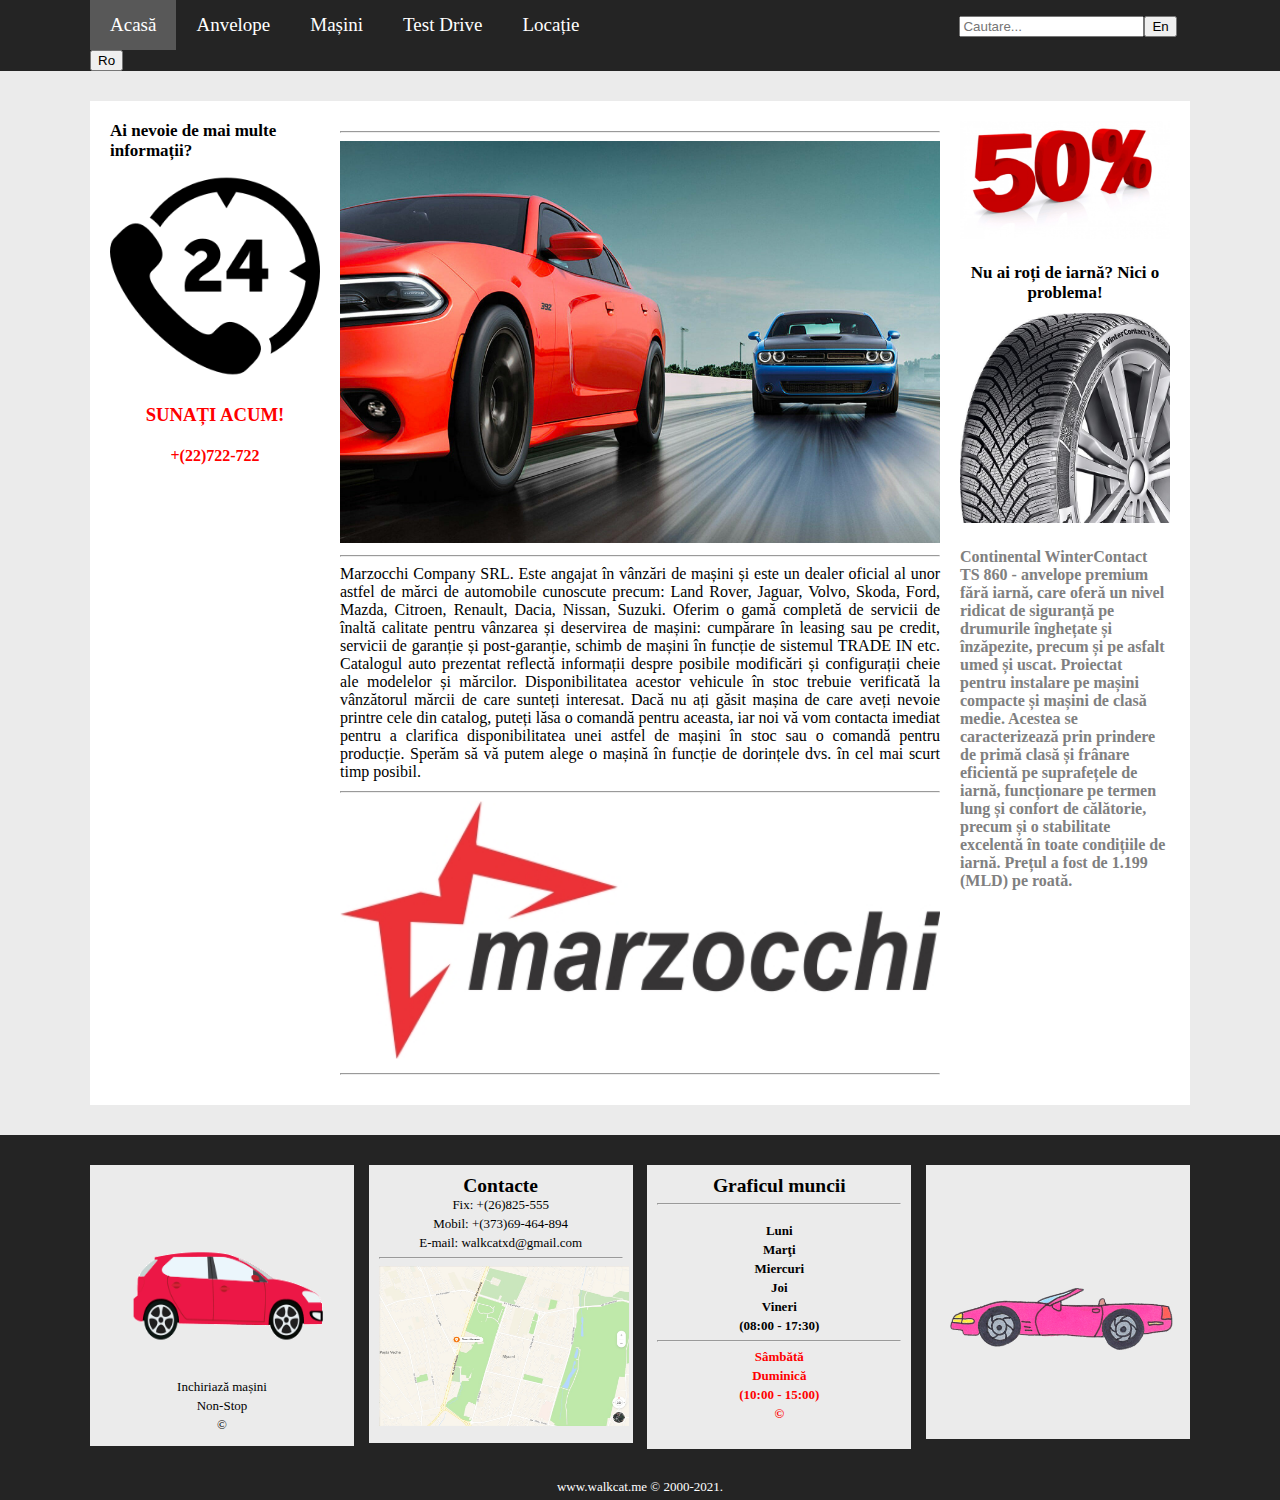
<file: index.html>
<!DOCTYPE html>
<html>
<head>
	<meta charset="utf-8">
	<title>WalkCat Car Company</title>
	<link rel="stylesheet" href="assets/css/styles.css">

</head>
<body>
	<div id="header">
		<div id="menu">
			<ul>
				<li><font face="arial narrow" color="black" ><a href="index.html" class="active">Acasă</a></li></font>
				<li><font face="arial narrow" color="black" ><a href="wheels.html">Anvelope</a></li></font>
				<li><font face="arial narrow" color="black" ><a href="cars.html">Mașini</a></li></font>
				<li><font face="arial narrow" color="black" ><a href="testdrive.html">Test Drive</a></li></font>
				<li><font face="arial narrow" color="black" ><a href="location.html">Locație</a></li></font>
				<li><font face="arial narrow" color="black" ><a href=""></a></li></font>
				<li><font face="arial narrow" color="black" ><a href=""></a></li></font>
				<li><font face="arial narrow" color="black" ><a href=""></a></li></font>
				<li><font face="arial narrow" color="black" ><a href=""></a></li></font>
				<li><font face="arial narrow" color="black" ><a href=""></a></li></font>
				<li><font face="arial narrow" color="black" ><a href=""></a></li></font>
				<li><font face="arial narrow" color="black" ><a href=""></a></li></font>
				<li><font face="arial narrow" color="black" ><a href=""></a></li></font>
				<li><font face="arial narrow" color="black" ><a href=""></a></li></font>
				<input type="text" placeholder="Cautare...">
				<button> En </button>
				<button> Ro </button>
			</ul>
		</div>
		
	</div>
	<div id="wrapper">

		<div id="right" class="sidebar">
			<div>
				<h2></h2>
				<ul>
					<li>
						<img src="assets/img/general/reducere.png">

					</li>
				</ul>
			</div>
			<div>
				
			</div>
			<div>
				
			</div>
			<div>
				<h2 align="center"><font face="arial narrow" color="black" >Nu ai roți de iarnă? Nici o problema!</h2></font>
				<p>
					<img src="assets/img/general/continental.jpg">
				</p>
				<p>
					<h4><font face="arial narrow" color="grey" >Continental WinterContact TS 860 - anvelope premium fără iarnă, care oferă un nivel ridicat de siguranță pe drumurile înghețate și înzăpezite, precum și pe asfalt umed și uscat. Proiectat pentru instalare pe mașini compacte și mașini de clasă medie.

Acestea se caracterizează prin prindere de primă clasă și frânare eficientă pe suprafețele de iarnă, funcționare pe termen lung și confort de călătorie, precum și o stabilitate excelentă în toate condițiile de iarnă. Prețul a fost de 1.199 (MLD) pe roată.</font></h4>
				</p>
			</div>
			<div>
				
			</div>
			
		</div>
		<div id="left" class="sidebar">
			<div>
				<h2><font face="arial narrow" color="black" >Ai nevoie de mai multe informații?</h2>
				<p>
					
				<p>
					
					<img src="assets/img/general/redline.png">
					<h3></h3>
					<p><h3 align="center"><font color="red">
						SUNAȚI ACUM!</p></h3><p><h4 align="center"> +(22)722-722</p></h4>	</p>
					</font>
				</p>
				<p>
					
				</p>
				<p>
					
				</p>
				<p>
					
				</p>
				<p>
					
				</p>
				<p>
					
				</p>
				<p>
					
				</p>
				<p>
					
				</p>
			</div>
			
		</div>
		<div id="content">
			
			
				
			<p><hr><img src="assets/img/general/content2.jpg">
				
<hr>Marzocchi Company SRL. Este angajat în vânzări de mașini și este un dealer oficial al unor astfel de mărci de automobile cunoscute precum: Land Rover, Jaguar, Volvo, Skoda, Ford, Mazda, Citroen, Renault, Dacia, Nissan, Suzuki.

Oferim o gamă completă de servicii de înaltă calitate pentru vânzarea și deservirea de mașini: cumpărare în leasing sau pe credit, servicii de garanție și post-garanție, schimb de mașini în funcție de sistemul TRADE IN etc.

Catalogul auto prezentat reflectă informații despre posibile modificări și configurații cheie ale modelelor și mărcilor. Disponibilitatea acestor vehicule în stoc trebuie verificată la vânzătorul mărcii de care sunteți interesat.

Dacă nu ați găsit mașina de care aveți nevoie printre cele din catalog, puteți lăsa o comandă pentru aceasta, iar noi vă vom contacta imediat pentru a clarifica disponibilitatea unei astfel de mașini în stoc sau o comandă pentru producție. Sperăm să vă putem alege o mașină în funcție de dorințele dvs. în cel mai scurt timp posibil.
			</p>
			<p>
				<hr><img src="assets/img/general/marzocchi3.jpg"></p><hr>
			<p>
				
			</p>
			<p> 
			<p>
				
			
			
			
			<p>
				
			</p>
			
			<p>
				
			</p>
			<p>
				
			</p>
			<p>
				
			</p>
			
		</div>
		<div class="clearfix"></div>
	</div>
	
	<div id="footer">
		<div id="footer-center">
			<div id="footer-menu">
				<div>
					<div>
						<img src="assets/img/general/gif5.gif"  width="250px" height="200px"><p>
						Inchiriază mașini</p><p>Non-Stop</p><p>&copy;</p>
					</div>
				</div>
				<div>
					<div>
						<h2>Contacte</h2>
						<p>
							Fix: +(26)825-555
						</p>
						<p>
							Mobil: +(373)69-464-894
						</p>
						<p>
							</p>
							<p>
							</p>
							<p>
							</p>
							<p>
							</p>
							<p>E-mail: walkcatxd@gmail.com
							</p>
						<hr>

						<p> <img src="assets/img/general/locatie.png"  width="250px" height="160px"> 
						</p>
					</div>
				</div>
				<div>
					<div>
						<h2><font face="arial narrow" color="black" >Graficul muncii</h2>
						<hr>
						<p>
							<h4>Luni
						</p>
						<p>
							Marţi
						</p>
						<p>
							Miercuri
						</p>
						<p>
							Joi
						</p>
						<p>
							Vineri
						</p>
						<p>
							(08:00 - 17:30)
						</p></font>
					
						<hr>
						<p><font face="arial narrow" color="red" >
							Sâmbătă
						</p>
						<p> Duminică</p>
						<p>
							(10:00 - 15:00)<p>&copy;</p>
						</p></font>
					</h4>
						
					</div>
				</div>
				<div class="last">
					<div>
						<img src="assets/img/general/gif4.gif"  width="250px" height="250px">
					</div>
				</div>
			</div>
		</div>
		<div class="clearfix"></div>
		<div id="copyright">
			www.walkcat.me &copy; 2000-2021.
		</div>
	</div>
</body>
</html>
</file>
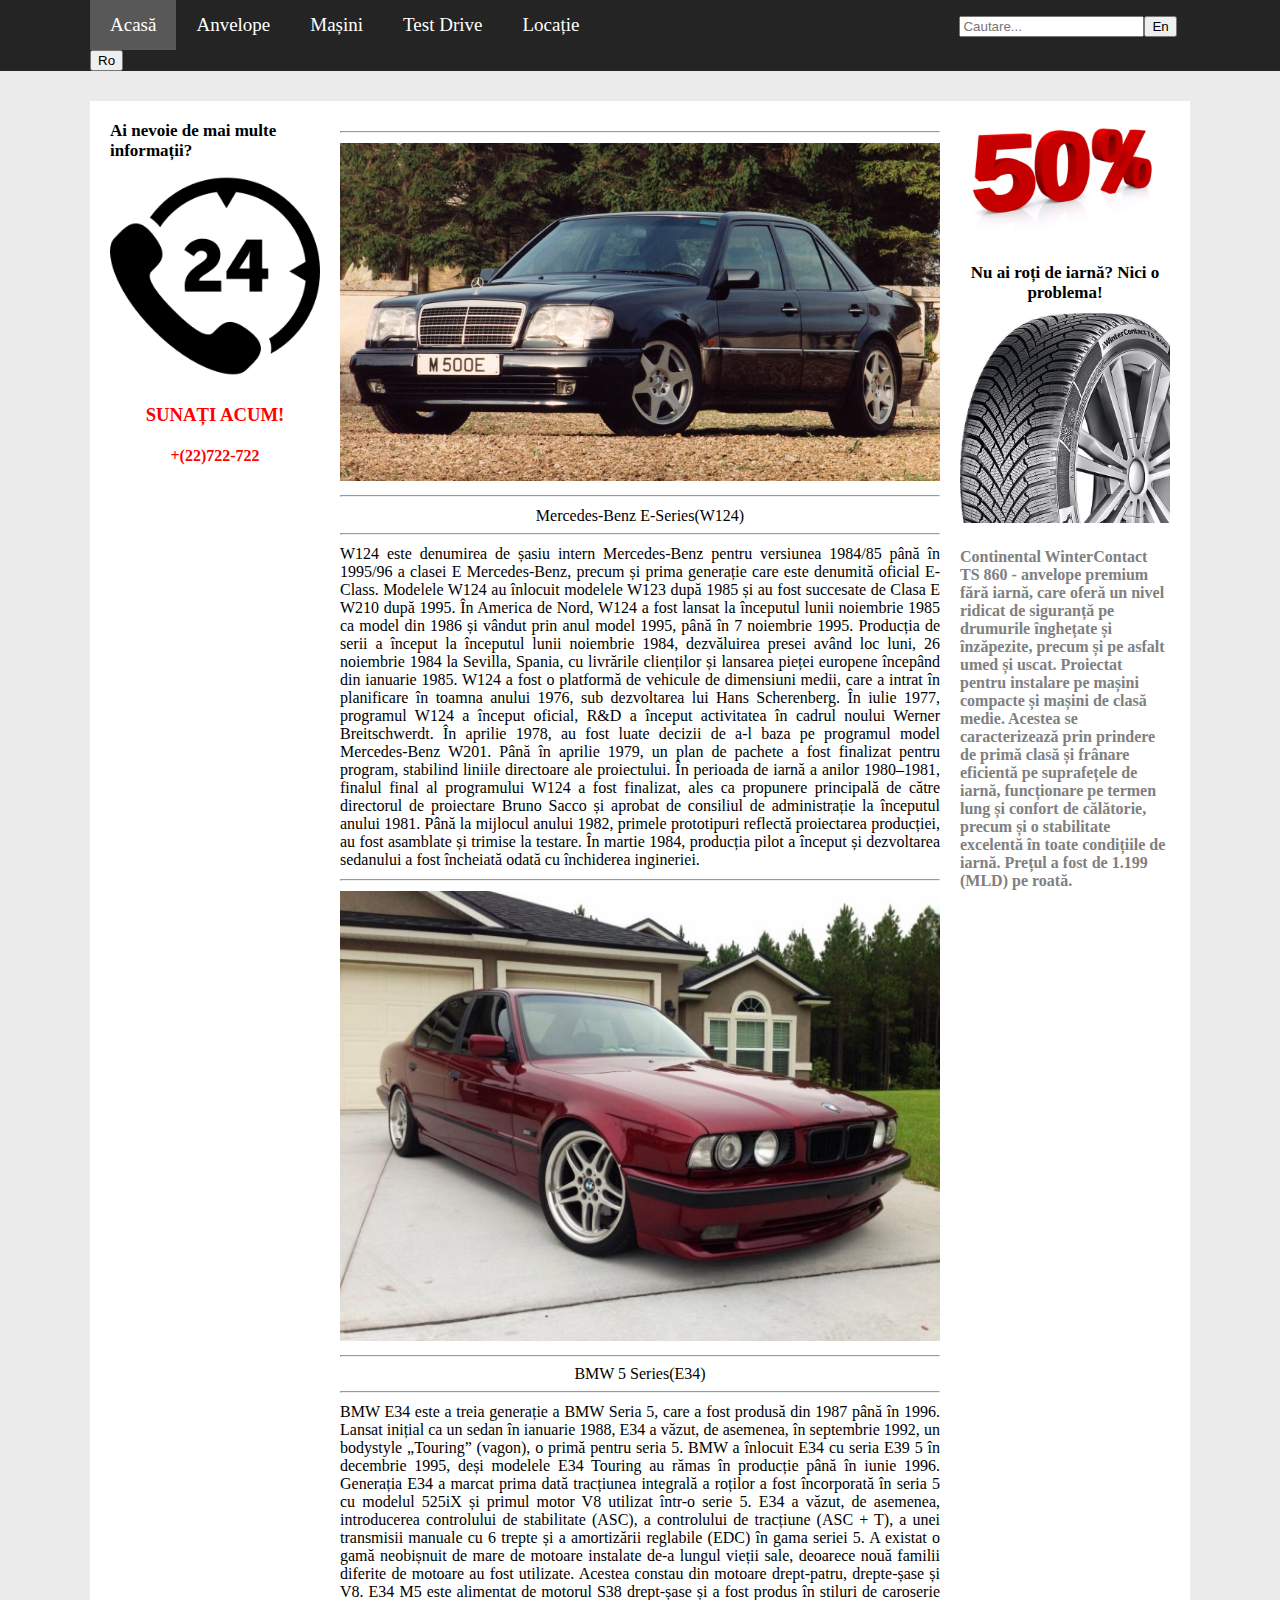
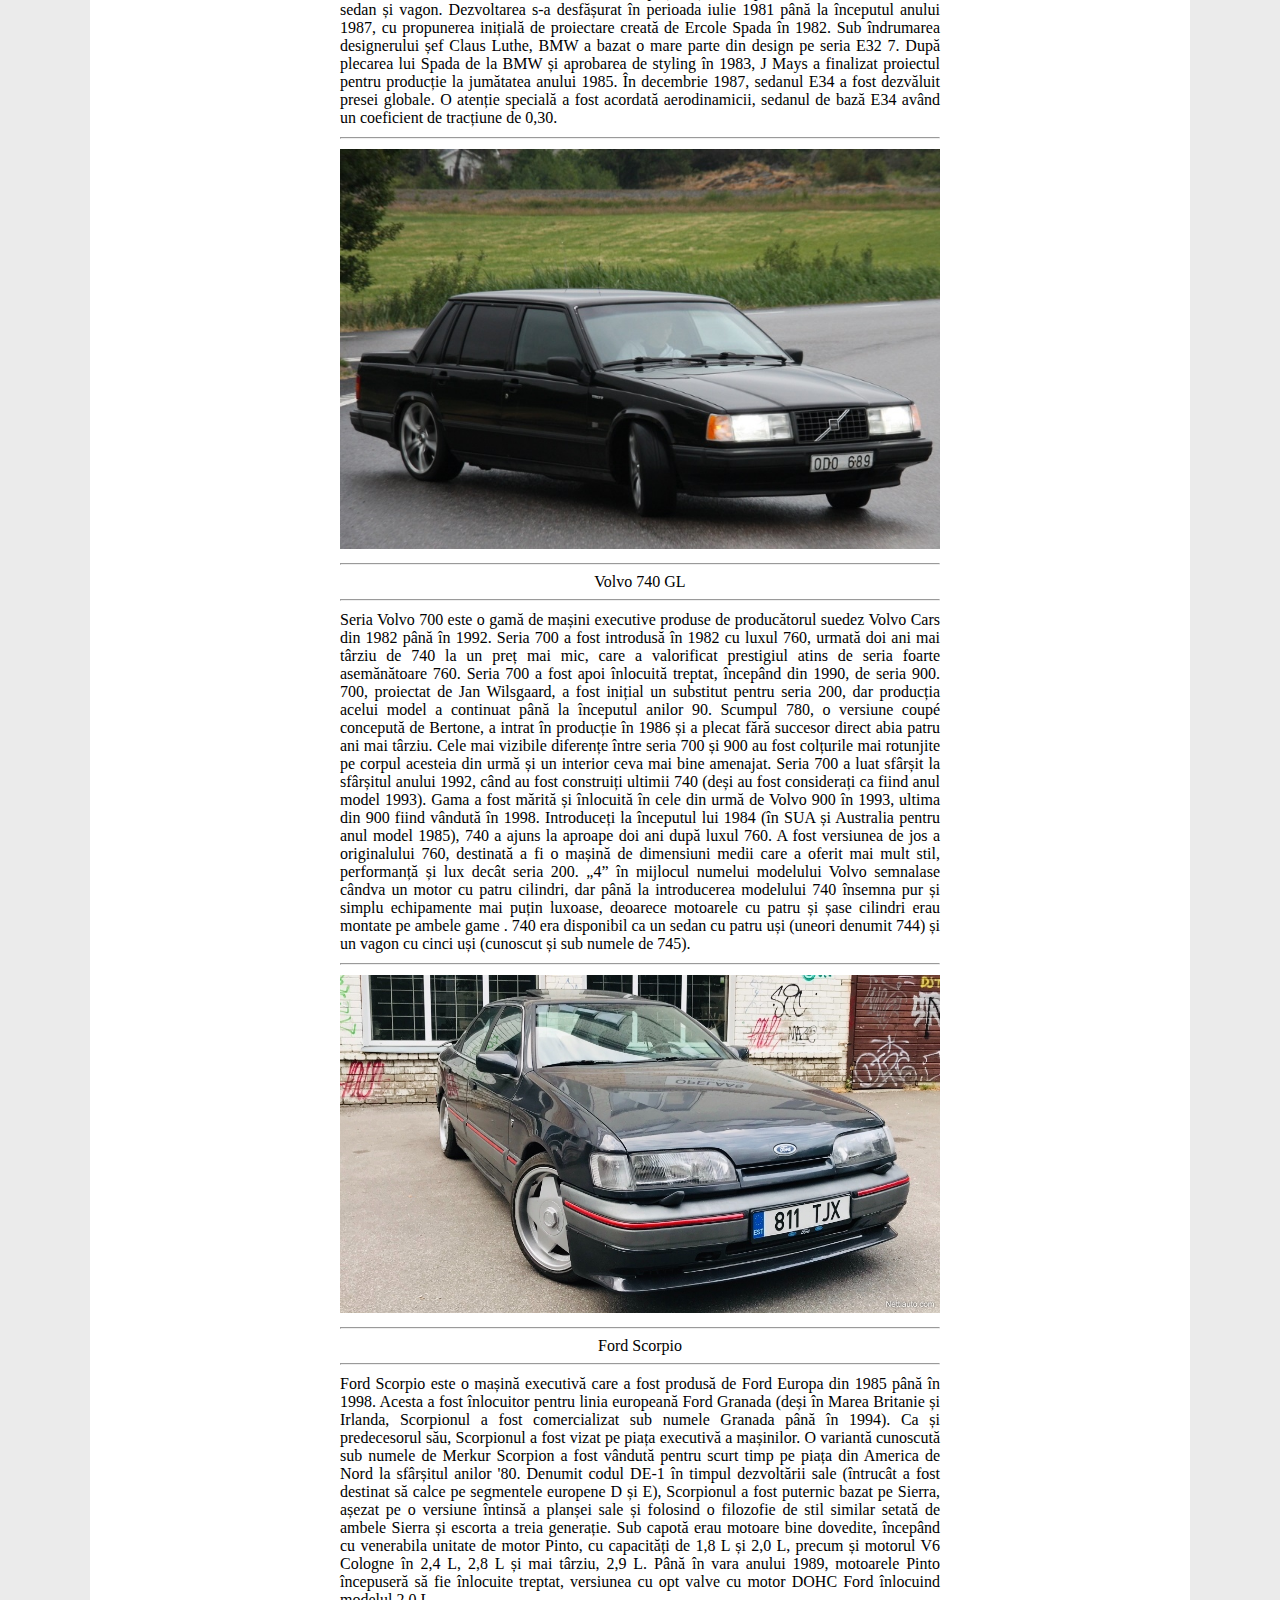
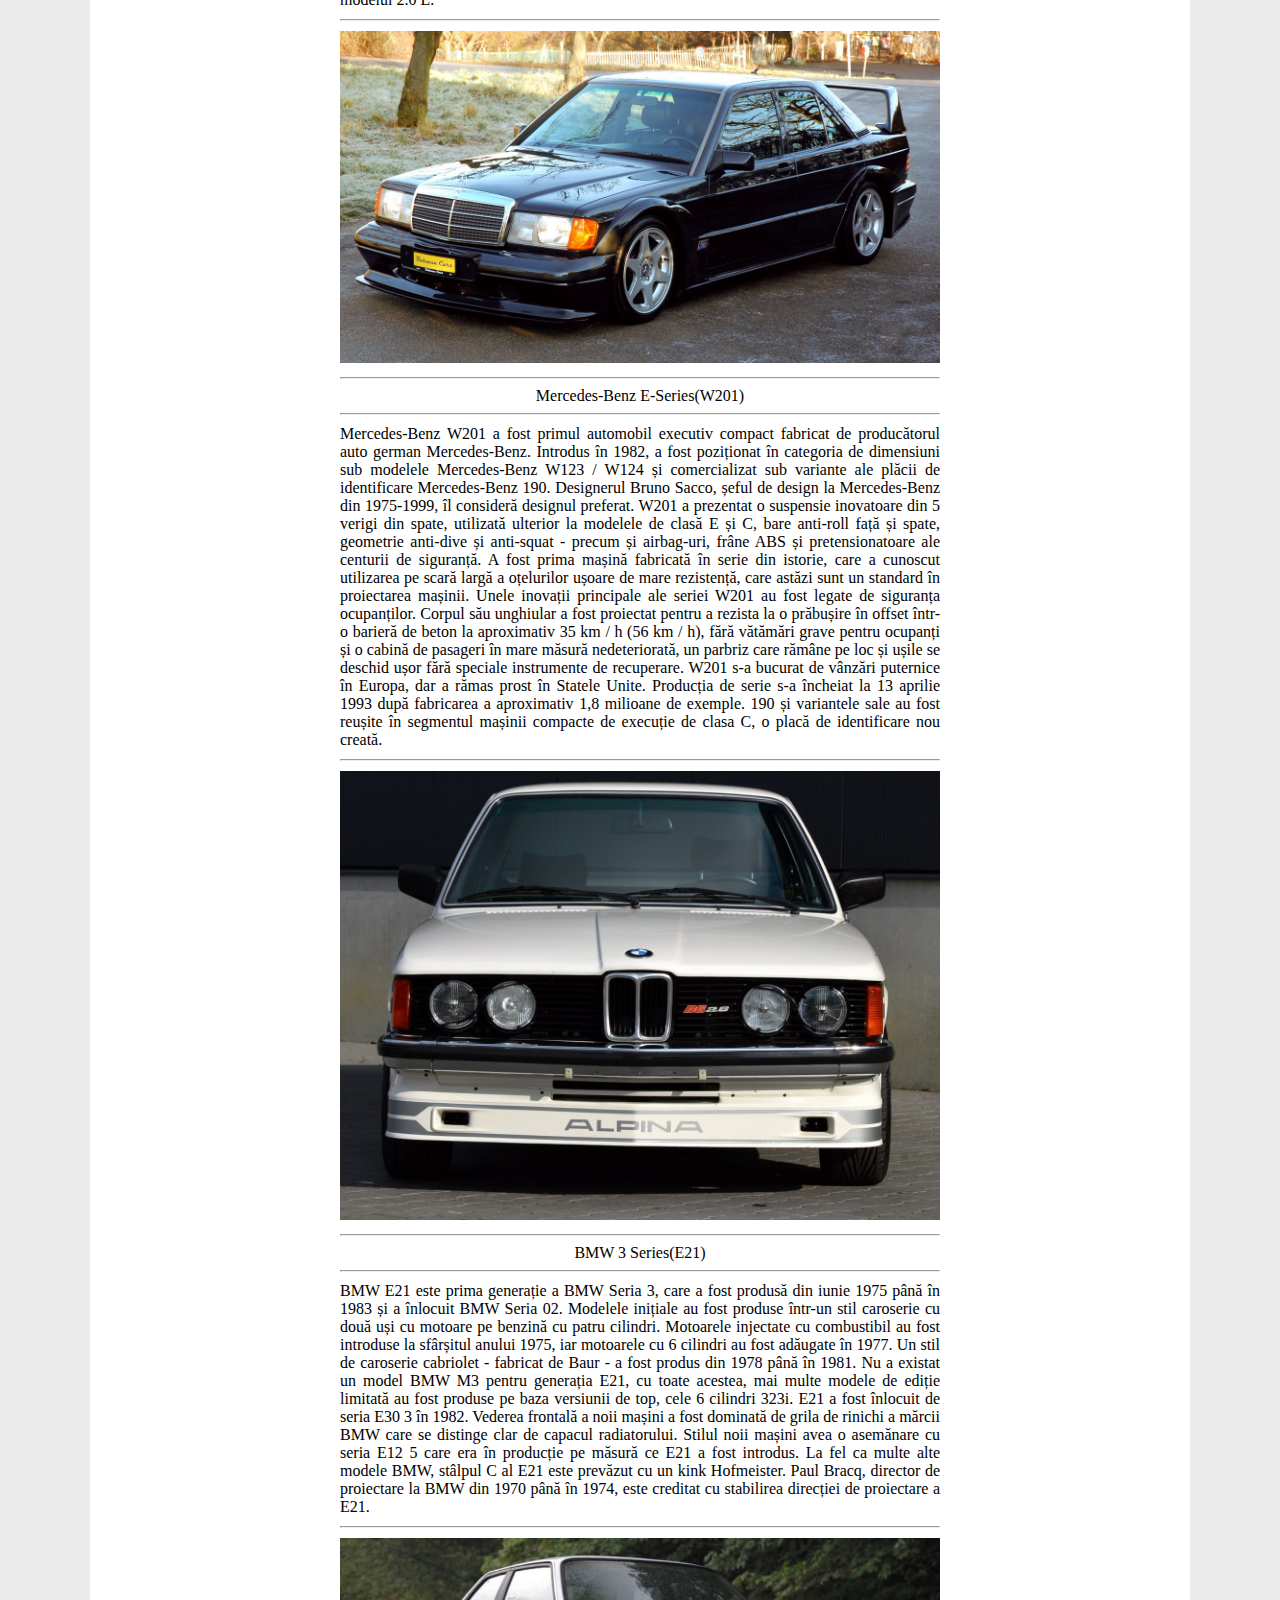
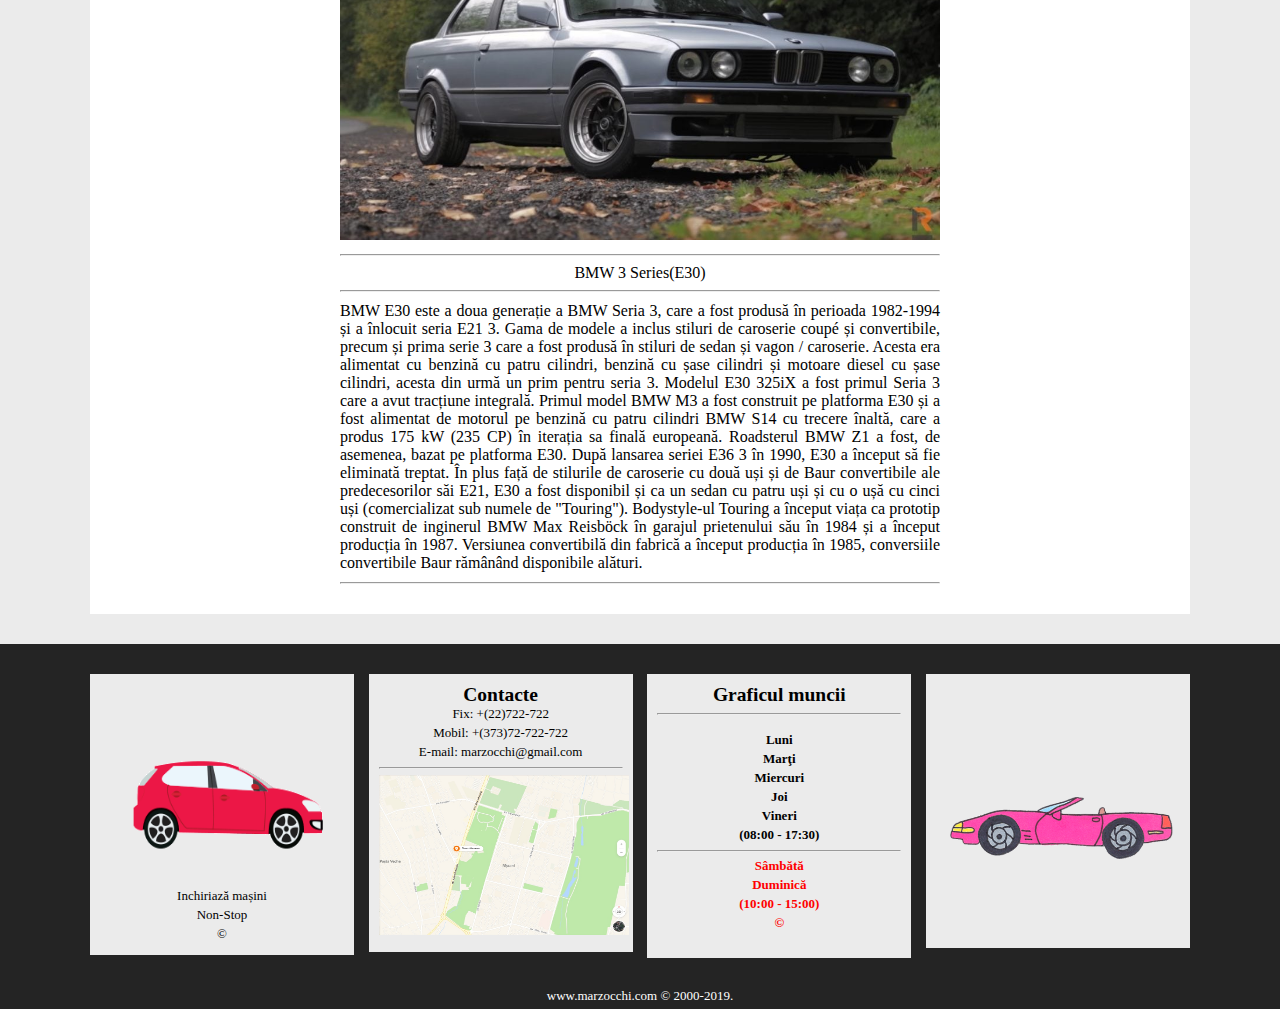
<file: cars.html>
<!DOCTYPE html>
<html>
<head>
	<meta charset="utf-8">
	<title>WalkCat Company Car Catalog</title>
	<link rel="stylesheet" href="assets/css/styles.css">

</head>
<body>
	<div id="header">
		<div id="menu">
			<ul>
				<li><font face="arial narrow" color="black" ><a href="index.html" class="active">Acasă</a></li></font>
				<li><font face="arial narrow" color="black" ><a href="wheels.html">Anvelope</a></li></font>
				<li><font face="arial narrow" color="black" ><a href="cars.html">Mașini</a></li></font>
				<li><font face="arial narrow" color="black" ><a href="testdrive.html">Test Drive</a></li></font>
				<li><font face="arial narrow" color="black" ><a href="location.html">Locație</a></li></font>
				<li><font face="arial narrow" color="black" ><a href=""></a></li></font>
				<li><font face="arial narrow" color="black" ><a href=""></a></li></font>
				<li><font face="arial narrow" color="black" ><a href=""></a></li></font>
				<li><font face="arial narrow" color="black" ><a href=""></a></li></font>
				<li><font face="arial narrow" color="black" ><a href=""></a></li></font>
				<li><font face="arial narrow" color="black" ><a href=""></a></li></font>
				<li><font face="arial narrow" color="black" ><a href=""></a></li></font>
				<li><font face="arial narrow" color="black" ><a href=""></a></li></font>
				<li><font face="arial narrow" color="black" ><a href=""></a></li></font>
				<input type="text" placeholder="Cautare...">
				<button> En </button>
				<button> Ro </button>
			</ul>
		</div>
		
	</div>
	<div id="wrapper">

		<div id="right" class="sidebar">
			<div>
				<h2></h2>
				<ul>
					<li>
						<img src="assets/img/general/reducere.png">

					</li>
				</ul>
			</div>
			<div>
				
			</div>
			<div>
				
			</div>
			<div>
				<h2 align="center"><font face="arial narrow" color="black" >Nu ai roți de iarnă? Nici o problema!</h2></font>
				<p>
					<img src="assets/img/general/continental.jpg">
				</p>
				<p>
					<h4><font face="arial narrow" color="grey" >Continental WinterContact TS 860 - anvelope premium fără iarnă, care oferă un nivel ridicat de siguranță pe drumurile înghețate și înzăpezite, precum și pe asfalt umed și uscat. Proiectat pentru instalare pe mașini compacte și mașini de clasă medie.

Acestea se caracterizează prin prindere de primă clasă și frânare eficientă pe suprafețele de iarnă, funcționare pe termen lung și confort de călătorie, precum și o stabilitate excelentă în toate condițiile de iarnă. Prețul a fost de 1.199 (MLD) pe roată.</font></h4>
				</p>
			</div>
			<div>
				
			</div>
			
		</div>
		<div id="left" class="sidebar">
			<div>
				<h2><font face="arial narrow" color="black" >Ai nevoie de mai multe informații?</h2>
				<p>
					
				<p>
					
					<img src="assets/img/general/redline.png">
					<h3></h3>
					<p><h3 align="center"><font color="red">
						SUNAȚI ACUM!</p></h3><p><h4 align="center"> +(22)722-722</p></h4>	</p>
					</font>
				</p>
				<p>
					
				</p>
				<p>
					
				</p>
				<p>
					
				</p>
				<p>
					
				</p>
				<p>
					
				</p>
				<p>
					
				</p>
				<p>
					
				</p>
			</div>
			
		</div>
		<div id="content">
			
			
				
			<p>
				

			</p>
			<hr><p>
				<img src="assets/img/cars/11.jpg"></p>
				<font face="arial narrow" color="black"><hr><p><center>Mercedes-Benz E-Series(W124)</center></font><hr><p>W124 este denumirea de șasiu intern Mercedes-Benz pentru versiunea 1984/85 până în 1995/96 a clasei E Mercedes-Benz, precum și prima generație care este denumită oficial E-Class. Modelele W124 au înlocuit modelele W123 după 1985 și au fost succesate de Clasa E W210 după 1995.

În America de Nord, W124 a fost lansat la începutul lunii noiembrie 1985 ca model din 1986 și vândut prin anul model 1995, până în 7 noiembrie 1995.

Producția de serii a început la începutul lunii noiembrie 1984, dezvăluirea presei având loc luni, 26 noiembrie 1984 la Sevilla, Spania, cu livrările clienților și lansarea pieței europene începând din ianuarie 1985.

W124 a fost o platformă de vehicule de dimensiuni medii, care a intrat în planificare în toamna anului 1976, sub dezvoltarea lui Hans Scherenberg. În iulie 1977, programul W124 a început oficial, R&D a început activitatea în cadrul noului Werner Breitschwerdt. În aprilie 1978, au fost luate decizii de a-l baza pe programul model Mercedes-Benz W201. Până în aprilie 1979, un plan de pachete a fost finalizat pentru program, stabilind liniile directoare ale proiectului. În perioada de iarnă a anilor 1980–1981, finalul final al programului W124 a fost finalizat, ales ca propunere principală de către directorul de proiectare Bruno Sacco și aprobat de consiliul de administrație la începutul anului 1981. Până la mijlocul anului 1982, primele prototipuri reflectă proiectarea producției, au fost asamblate și trimise la testare. În martie 1984, producția pilot a început și dezvoltarea sedanului a fost încheiată odată cu închiderea ingineriei.</p><hr>
			<p>
				<img src="assets/img/cars/22.jpg">
				<hr><center>BMW 5 Series(E34)</center><hr><p>
					BMW E34 este a treia generație a BMW Seria 5, care a fost produsă din 1987 până în 1996. Lansat inițial ca un sedan în ianuarie 1988, E34 a văzut, de asemenea, în septembrie 1992, un bodystyle „Touring” (vagon), o primă pentru seria 5. BMW a înlocuit E34 cu seria E39 5 în decembrie 1995, deși modelele E34 Touring au rămas în producție până în iunie 1996.
Generația E34 a marcat prima dată tracțiunea integrală a roților a fost încorporată în seria 5 cu modelul 525iX și primul motor V8 utilizat într-o serie 5. E34 a văzut, de asemenea, introducerea controlului de stabilitate (ASC), a controlului de tracțiune (ASC + T), a unei transmisii manuale cu 6 trepte și a amortizării reglabile (EDC) în gama seriei 5.
A existat o gamă neobișnuit de mare de motoare instalate de-a lungul vieții sale, deoarece nouă familii diferite de motoare au fost utilizate. Acestea constau din motoare drept-patru, drepte-șase și V8.
E34 M5 este alimentat de motorul S38 drept-șase și a fost produs în stiluri de caroserie sedan și vagon.

Dezvoltarea s-a desfășurat în perioada iulie 1981 până la începutul anului 1987, cu propunerea inițială de proiectare creată de Ercole Spada în 1982. Sub îndrumarea designerului șef Claus Luthe, BMW a bazat o mare parte din design pe seria E32 7. După plecarea lui Spada de la BMW și aprobarea de styling în 1983, J Mays a finalizat proiectul pentru producție la jumătatea anului 1985. În decembrie 1987, sedanul E34 a fost dezvăluit presei globale. O atenție specială a fost acordată aerodinamicii, sedanul de bază E34 având un coeficient de tracțiune de 0,30.</p><hr>
			<p>
				<img src="assets/img/cars/33.jpeg">
				<hr><center>Volvo 740 GL</center><hr><p>Seria Volvo 700 este o gamă de mașini executive produse de producătorul suedez Volvo Cars din 1982 până în 1992. Seria 700 a fost introdusă în 1982 cu luxul 760, urmată doi ani mai târziu de 740 la un preț mai mic, care a valorificat prestigiul atins de seria foarte asemănătoare 760. Seria 700 a fost apoi înlocuită treptat, începând din 1990, de seria 900. 700, proiectat de Jan Wilsgaard, a fost inițial un substitut pentru seria 200, dar producția acelui model a continuat până la începutul anilor 90. Scumpul 780, o versiune coupé concepută de Bertone, a intrat în producție în 1986 și a plecat fără succesor direct abia patru ani mai târziu.

Cele mai vizibile diferențe între seria 700 și 900 au fost colțurile mai rotunjite pe corpul acesteia din urmă și un interior ceva mai bine amenajat. Seria 700 a luat sfârșit la sfârșitul anului 1992, când au fost construiți ultimii 740 (deși au fost considerați ca fiind anul model 1993). Gama a fost mărită și înlocuită în cele din urmă de Volvo 900 în 1993, ultima din 900 fiind vândută în 1998.

Introduceți la începutul lui 1984 (în SUA și Australia pentru anul model 1985), 740 a ajuns la aproape doi ani după luxul 760. A fost versiunea de jos a originalului 760, destinată a fi o mașină de dimensiuni medii care a oferit mai mult stil, performanță și lux decât seria 200. „4” în mijlocul numelui modelului Volvo semnalase cândva un motor cu patru cilindri, dar până la introducerea modelului 740 însemna pur și simplu echipamente mai puțin luxoase, deoarece motoarele cu patru și șase cilindri erau montate pe ambele game . 740 era disponibil ca un sedan cu patru uși (uneori denumit 744) și un vagon cu cinci uși (cunoscut și sub numele de 745).</p>
			</p><hr>
			<p>
				<img src="assets/img/cars/44.jpg">
				<hr><center>Ford Scorpio</center><hr><p>Ford Scorpio este o mașină executivă care a fost produsă de Ford Europa din 1985 până în 1998. Acesta a fost înlocuitor pentru linia europeană Ford Granada (deși în Marea Britanie și Irlanda, Scorpionul a fost comercializat sub numele Granada până în 1994). Ca și predecesorul său, Scorpionul a fost vizat pe piața executivă a mașinilor. O variantă cunoscută sub numele de Merkur Scorpion a fost vândută pentru scurt timp pe piața din America de Nord la sfârșitul anilor '80.

Denumit codul DE-1 în timpul dezvoltării sale (întrucât a fost destinat să calce pe segmentele europene D și E), Scorpionul a fost puternic bazat pe Sierra, așezat pe o versiune întinsă a planșei sale și folosind o filozofie de stil similar setată de ambele Sierra și escorta a treia generație.

Sub capotă erau motoare bine dovedite, începând cu venerabila unitate de motor Pinto, cu capacități de 1,8 L și 2,0 L, precum și motorul V6 Cologne în 2,4 L, 2,8 L și mai târziu, 2,9 L. Până în vara anului 1989, motoarele Pinto începuseră să fie înlocuite treptat, versiunea cu opt valve cu motor DOHC Ford înlocuind modelul 2.0 L.</p>
			</p><hr>
			<p>
				<img src="assets/img/cars/55.jpg">
				<hr><center>Mercedes-Benz E-Series(W201)</center> 
				<hr><p>Mercedes-Benz W201 a fost primul automobil executiv compact fabricat de producătorul auto german Mercedes-Benz. Introdus în 1982, a fost poziționat în categoria de dimensiuni sub modelele Mercedes-Benz W123 / W124 și comercializat sub variante ale plăcii de identificare Mercedes-Benz 190. Designerul Bruno Sacco, șeful de design la Mercedes-Benz din 1975-1999, îl consideră designul preferat.

W201 a prezentat o suspensie inovatoare din 5 verigi din spate, utilizată ulterior la modelele de clasă E și C, bare anti-roll față și spate, geometrie anti-dive și anti-squat - precum și airbag-uri, frâne ABS și pretensionatoare ale centurii de siguranță. A fost prima mașină fabricată în serie din istorie, care a cunoscut utilizarea pe scară largă a oțelurilor ușoare de mare rezistență, care astăzi sunt un standard în proiectarea mașinii.

Unele inovații principale ale seriei W201 au fost legate de siguranța ocupanților. Corpul său unghiular a fost proiectat pentru a rezista la o prăbușire în offset într-o barieră de beton la aproximativ 35 km / h (56 km / h), fără vătămări grave pentru ocupanți și o cabină de pasageri în mare măsură nedeteriorată, un parbriz care rămâne pe loc și ușile se deschid ușor fără speciale instrumente de recuperare.

W201 s-a bucurat de vânzări puternice în Europa, dar a rămas prost în Statele Unite. Producția de serie s-a încheiat la 13 aprilie 1993 după fabricarea a aproximativ 1,8 milioane de exemple. 190 și variantele sale au fost reușite în segmentul mașinii compacte de execuție de clasa C, o placă de identificare nou creată.
			</p><hr>
			<p>
				<img src="assets/img/cars/66.jpg">
				<hr><center>BMW 3 Series(E21)</center><hr>
				<p>BMW E21 este prima generație a BMW Seria 3, care a fost produsă din iunie 1975 până în 1983 și a înlocuit BMW Seria 02.

Modelele inițiale au fost produse într-un stil caroserie cu două uși cu motoare pe benzină cu patru cilindri. Motoarele injectate cu combustibil au fost introduse la sfârșitul anului 1975, iar motoarele cu 6 cilindri au fost adăugate în 1977. Un stil de caroserie cabriolet - fabricat de Baur - a fost produs din 1978 până în 1981.

Nu a existat un model BMW M3 pentru generația E21, cu toate acestea, mai multe modele de ediție limitată au fost produse pe baza versiunii de top, cele 6 cilindri 323i.

E21 a fost înlocuit de seria E30 3 în 1982.

Vederea frontală a noii mașini a fost dominată de grila de rinichi a mărcii BMW care se distinge clar de capacul radiatorului. Stilul noii mașini avea o asemănare cu seria E12 5 care era în producție pe măsură ce E21 a fost introdus. La fel ca multe alte modele BMW, stâlpul C al E21 este prevăzut cu un kink Hofmeister.

Paul Bracq, director de proiectare la BMW din 1970 până în 1974, este creditat cu stabilirea direcției de proiectare a E21.</p>
			</p><hr>
			<p>
				<img src="assets/img/cars/77.jpg">
				<hr><center> BMW 3 Series(E30)</center><hr><p>
					BMW E30 este a doua generație a BMW Seria 3, care a fost produsă în perioada 1982-1994 și a înlocuit seria E21 3.

Gama de modele a inclus stiluri de caroserie coupé și convertibile, precum și prima serie 3 care a fost produsă în stiluri de sedan și vagon / caroserie. Acesta era alimentat cu benzină cu patru cilindri, benzină cu șase cilindri și motoare diesel cu șase cilindri, acesta din urmă un prim pentru seria 3. Modelul E30 325iX a fost primul Seria 3 care a avut tracțiune integrală.

Primul model BMW M3 a fost construit pe platforma E30 și a fost alimentat de motorul pe benzină cu patru cilindri BMW S14 cu trecere înaltă, care a produs 175 kW (235 CP) în iterația sa finală europeană. Roadsterul BMW Z1 a fost, de asemenea, bazat pe platforma E30.

După lansarea seriei E36 3 în 1990, E30 a început să fie eliminată treptat.

În plus față de stilurile de caroserie cu două uși și de Baur convertibile ale predecesorilor săi E21, E30 a fost disponibil și ca un sedan cu patru uși și cu o ușă cu cinci uși (comercializat sub numele de "Touring").

Bodystyle-ul Touring a început viața ca prototip construit de inginerul BMW Max Reisböck în garajul prietenului său în 1984 și a început producția în 1987. Versiunea convertibilă din fabrică a început producția în 1985, conversiile convertibile Baur rămânând disponibile alături.</p><hr>
			</font></p>

						
			
			
			<p>
				
			</p>
			
			<p>
				
			</p>
			<p>
				
			</p>
			<p>
				
			</p>
			
		</div>
		<div class="clearfix"></div>
	</div>
	
	<div id="footer">
		<div id="footer-center">
			<div id="footer-menu">
				<div>
					<div>
						<img src="assets/img/general/gif5.gif"  width="250px" height="200px"><p>
						Inchiriază mașini</p><p>Non-Stop</p><p>&copy;</p>
					</div>
				</div>
				<div>
					<div>
						<h2>Contacte</h2>
						<p>
							Fix: +(22)722-722
						</p>
						<p>
							Mobil: +(373)72-722-722
						</p>
						<p>
							</p>
							<p>
							</p>
							<p>
							</p>
							<p>
							</p>
							<p>E-mail: marzocchi@gmail.com
							</p>
						<hr>

						<p> <img src="assets/img/general/locatie.png"  width="250px" height="160px"> 
						</div>
				</div>
				<div>
					<div>
						<h2><font face="arial narrow" color="black" >Graficul muncii</h2>
						<hr>
						<p>
							<h4>Luni
						</p>
						<p>
							Marţi
						</p>
						<p>
							Miercuri
						</p>
						<p>
							Joi
						</p>
						<p>
							Vineri
						</p>
						<p>
							(08:00 - 17:30)
						</p></font>
					
						<hr>
						<p><font face="arial narrow" color="red" >
							Sâmbătă
						</p>
						<p> Duminică</p>
						<p>
							(10:00 - 15:00)<p>&copy;</p>
						</p></font>
					</h4>
						
					</div>
				</div>
				<div class="last">
					<div>
						<img src="assets/img/general/gif4.gif"  width="250px" height="250px">
					</div>
				</div>
			</div>
		</div>
		<div class="clearfix"></div>
		<div id="copyright">
			www.marzocchi.com &copy; 2000-2019.
		</div>
	</div>
</body>
</html>
</file>
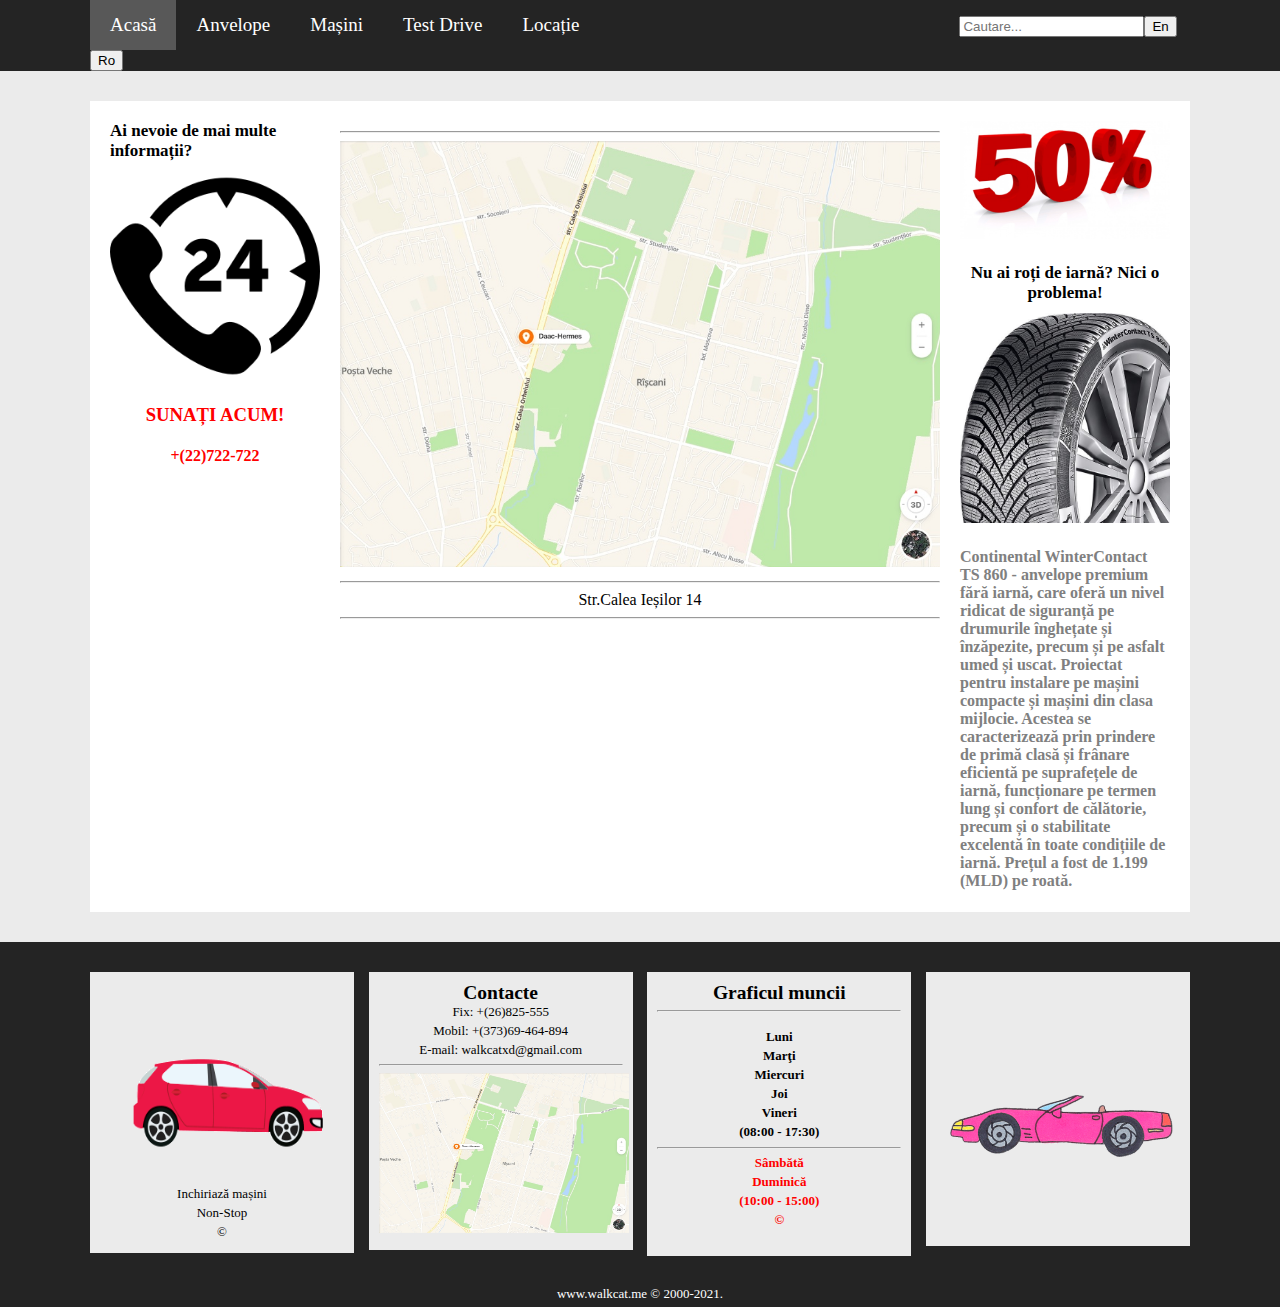
<file: location.html>
<!DOCTYPE html>
<html>
<head>
	<meta charset="utf-8">
	<title>WalkCat Car Company Location</title>
	<link rel="stylesheet" href="assets/css/styles.css">

</head>
<body>
	<div id="header">
		<div id="menu">
			<ul>
				<li><font face="arial narrow" color="black" ><a href="index.html" class="active">Acasă</a></li></font>
				<li><font face="arial narrow" color="black" ><a href="wheels.html">Anvelope</a></li></font>
				<li><font face="arial narrow" color="black" ><a href="cars.html">Mașini</a></li></font>
				<li><font face="arial narrow" color="black" ><a href="testdrive.html">Test Drive</a></li></font>
				<li><font face="arial narrow" color="black" ><a href="location.html">Locație</a></li></font>
				<li><font face="arial narrow" color="black" ><a href=""></a></li></font>
				<li><font face="arial narrow" color="black" ><a href=""></a></li></font>
				<li><font face="arial narrow" color="black" ><a href=""></a></li></font>
				<li><font face="arial narrow" color="black" ><a href=""></a></li></font>
				<li><font face="arial narrow" color="black" ><a href=""></a></li></font>
				<li><font face="arial narrow" color="black" ><a href=""></a></li></font>
				<li><font face="arial narrow" color="black" ><a href=""></a></li></font>
				<li><font face="arial narrow" color="black" ><a href=""></a></li></font>
				<li><font face="arial narrow" color="black" ><a href=""></a></li></font>
				<input type="text" placeholder="Cautare...">
				<button> En </button>
				<button> Ro </button>
			</ul>
		</div>
		
	</div>
	<div id="wrapper">

		<div id="right" class="sidebar">
			<div>
				<h2></h2>
				<ul>
					<li>
						<img src="assets/img/general/reducere.png">

					</li>
				</ul>
			</div>
			<div>
				
			</div>
			<div>
				
			</div>
			<div>
				<h2 align="center"><font face="arial narrow" color="black" >Nu ai roți de iarnă? Nici o problema!</h2></font>
				<p>
					<img src="assets/img/general/continental.jpg">
				</p>
				<p>
					<h4><font face="arial narrow" color="grey">Continental WinterContact TS 860 - anvelope premium fără iarnă, care oferă un nivel ridicat de siguranță pe drumurile înghețate și înzăpezite, precum și pe asfalt umed și uscat. Proiectat pentru instalare pe mașini compacte și mașini din clasa mijlocie.

Acestea se caracterizează prin prindere de primă clasă și frânare eficientă pe suprafețele de iarnă, funcționare pe termen lung și confort de călătorie, precum și o stabilitate excelentă în toate condițiile de iarnă. Prețul a fost de 1.199 (MLD) pe roată.</font></h4>
				</p>
			</div>
			<div>
				
			</div>
			
		</div>
		<div id="left" class="sidebar">
			<div>
				<h2><font face="arial narrow" color="black" >Ai nevoie de mai multe informații?</h2>
				<p>
					
				<p>
					
					<img src="assets/img/general/redline.png">
					<h3></h3>
					<p><h3 align="center"><font color="red">
						SUNAȚI ACUM!</p></h3><p><h4 align="center"> +(22)722-722</p></h4>	</p>
					</font>
				</p>
				<p>
					
				</p>
				<p>
					
				</p>
				<p>
					
				</p>
				<p>
					
				</p>
				<p>
					
				</p>
				<p>
					
				</p>
				<p>
					
				</p>
			</div>
			
		</div>
		<div id="content">
			
			
				
			<p>
				

			</p>
			<p>
				<hr><img src="assets/img/general/locatie.png"></p>
			<p>
				<font face="arial narrow" color="black"><hr><center>Str.Calea Ieșilor 14</center></font><hr>
			</p>
			<p> 
			<p>
				
			</p>
			
			
			
			<p>
				
			</p>
			
			<p>
				
			</p>
			<p>
				
			</p>
			<p>
				
			</p>
			
		</div>
		<div class="clearfix"></div>
	</div>
	
	<div id="footer">
		<div id="footer-center">
			<div id="footer-menu">
				<div>
					<div>
						<img src="assets/img/general/gif5.gif"  width="250px" height="200px"><p>
						Inchiriază mașini</p><p>Non-Stop</p><p>&copy;</p>
					</div>
				</div>
				<div>
					<div>
						<h2>Contacte</h2>
						<p>
							Fix: +(26)825-555
						</p>
						<p>
							Mobil: +(373)69-464-894
						</p>
						<p>
							</p>
							<p>
							</p>
							<p>
							</p>
							<p>
							</p>
							<p>E-mail: walkcatxd@gmail.com
							</p>
						<hr>

						<p> <img src="assets/img/general/locatie.png"  width="250px" height="160px"> 
						</p>
					</div>
				</div>
				<div>
					<div>
						<h2><font face="arial narrow" color="black" >Graficul muncii</h2>
						<hr>
						<p>
							<h4>Luni
						</p>
						<p>
							Marţi
						</p>
						<p>
							Miercuri
						</p>
						<p>
							Joi
						</p>
						<p>
							Vineri
						</p>
						<p>
							(08:00 - 17:30)
						</p></font>
					
						<hr>
						<p><font face="arial narrow" color="red" >
							Sâmbătă
						</p>
						<p> Duminică</p>
						<p>
							(10:00 - 15:00)<p>&copy;</p>
						</p></font>
					</h4>
						
					</div>
				</div>
				<div class="last">
					<div>
						<img src="assets/img/general/gif4.gif"  width="250px" height="250px">
					</div>
				</div>
			</div>
		</div>
		<div class="clearfix"></div>
		<div id="copyright">
			www.walkcat.me &copy; 2000-2021.
		</div>
	</div>
</body>
</html>
</file>
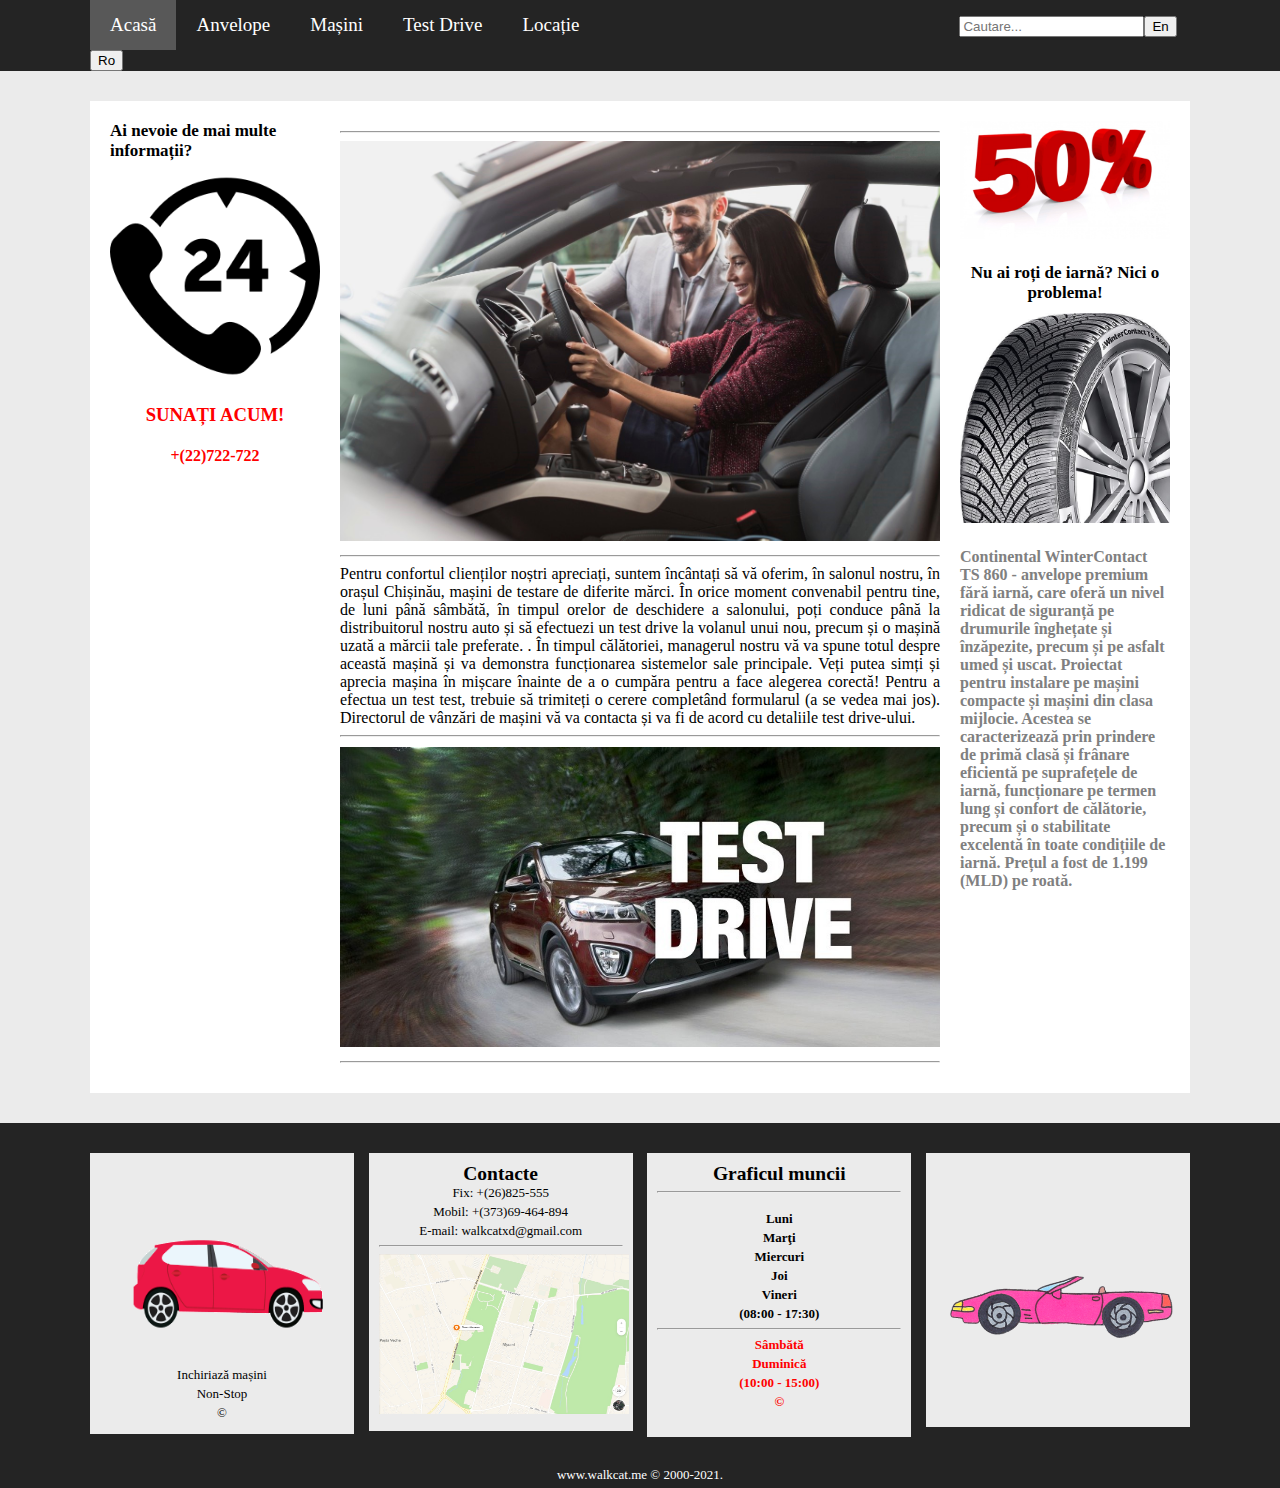
<file: testdrive.html>
<!DOCTYPE html>
<html>
<head>
	<meta charset="utf-8">
	<title>WalkCat Car TestDrive</title>
	<link rel="stylesheet" href="assets/css/styles.css">

</head>
<body>
	<div id="header">
		<div id="menu">
			<ul>
				<li><font face="arial narrow" color="black" ><a href="index.html" class="active">Acasă</a></li></font>
				<li><font face="arial narrow" color="black" ><a href="wheels.html">Anvelope</a></li></font>
				<li><font face="arial narrow" color="black" ><a href="cars.html">Mașini</a></li></font>
				<li><font face="arial narrow" color="black" ><a href="testdrive.html">Test Drive</a></li></font>
				<li><font face="arial narrow" color="black" ><a href="location.html">Locație</a></li></font>
				<li><font face="arial narrow" color="black" ><a href=""></a></li></font>
				<li><font face="arial narrow" color="black" ><a href=""></a></li></font>
				<li><font face="arial narrow" color="black" ><a href=""></a></li></font>
				<li><font face="arial narrow" color="black" ><a href=""></a></li></font>
				<li><font face="arial narrow" color="black" ><a href=""></a></li></font>
				<li><font face="arial narrow" color="black" ><a href=""></a></li></font>
				<li><font face="arial narrow" color="black" ><a href=""></a></li></font>
				<li><font face="arial narrow" color="black" ><a href=""></a></li></font>
				<li><font face="arial narrow" color="black" ><a href=""></a></li></font>
				<input type="text" placeholder="Cautare...">
				<button> En </button>
				<button> Ro </button>
			</ul>
		</div>
		
	</div>
	<div id="wrapper">

		<div id="right" class="sidebar">
			<div>
				<h2></h2>
				<ul>
					<li>
						<img src="assets/img/general/reducere.png">

					</li>
				</ul>
			</div>
			<div>
				
			</div>
			<div>
				
			</div>
			<div>
				<h2 align="center"><font face="arial narrow" color="black" >Nu ai roți de iarnă? Nici o problema!</h2></font>
				<p>
					<img src="assets/img/general/continental.jpg">
				</p>
				<p>
					<h4><font face="arial narrow" color="grey" >Continental WinterContact TS 860 - anvelope premium fără iarnă, care oferă un nivel ridicat de siguranță pe drumurile înghețate și înzăpezite, precum și pe asfalt umed și uscat. Proiectat pentru instalare pe mașini compacte și mașini din clasa mijlocie.

Acestea se caracterizează prin prindere de primă clasă și frânare eficientă pe suprafețele de iarnă, funcționare pe termen lung și confort de călătorie, precum și o stabilitate excelentă în toate condițiile de iarnă. Prețul a fost de 1.199 (MLD) pe roată.</font></h4>
				</p>
			</div>
			<div>
				
			</div>
			
		</div>
		<div id="left" class="sidebar">
			<div>
				<h2><font face="arial narrow" color="black" >Ai nevoie de mai multe informații?</h2>
				<p>
					
				<p>
					
					<img src="assets/img/general/redline.png">
					<h3></h3>
					<p><h3 align="center"><font color="red">
						SUNAȚI ACUM!</p></h3><p><h4 align="center"> +(22)722-722</p></h4>	</p>
					</font>
				</p>
				<p>
					
				</p>
				<p>
					
				</p>
				<p>
					
				</p>
				<p>
					
				</p>
				<p>
					
				</p>
				<p>
					
				</p>
				<p>
					
				</p>
			</div>
			
		</div>
		<div id="content">
			
			
				
			<p>
				

			</p>
			<p>
				<hr><img src="assets/img/testdrive/testdrive.jpg"></p>
			<p>
				<font face="arial narrow" color="black"><hr>Pentru confortul clienților noștri apreciați, suntem încântați să vă oferim, în salonul nostru, în orașul Chișinău, mașini de testare de diferite mărci. În orice moment convenabil pentru tine, de luni până sâmbătă, în timpul orelor de deschidere a salonului, poți conduce până la distribuitorul nostru auto și să efectuezi un test drive la volanul unui nou, precum și o mașină uzată a mărcii tale preferate. . În timpul călătoriei, managerul nostru vă va spune totul despre această mașină și va demonstra funcționarea sistemelor sale principale. Veți putea simți și aprecia mașina în mișcare înainte de a o cumpăra pentru a face alegerea corectă!

Pentru a efectua un test test, trebuie să trimiteți o cerere completând formularul (a se vedea mai jos). Directorul de vânzări de mașini vă va contacta și va fi de acord cu detaliile test drive-ului.</font><hr>

			</p>
			<p> <img src="assets/img/testdrive/testdrive2.jpg"><hr>
			

				
			</p>
			
			
			
			<p>
				
			</p>
			
			<p>
				
			</p>
			<p>
				
			</p>
			<p>
				
			</p>
			
		</div>
		<div class="clearfix"></div>
	</div>
	
	<div id="footer">
		<div id="footer-center">
			<div id="footer-menu">
				<div>
					<div>
						<img src="assets/img/general/gif5.gif"  width="250px" height="200px"><p>
						Inchiriază mașini</p><p>Non-Stop</p><p>&copy;</p>
					</div>
				</div>
				<div>
					<div>
						<h2>Contacte</h2>
						<p>
							Fix: +(26)825-555
						</p>
						<p>
							Mobil: +(373)69-464-894
						</p>
						<p>
							</p>
							<p>
							</p>
							<p>
							</p>
							<p>
							</p>
							<p>E-mail: walkcatxd@gmail.com
							</p>
						<hr>

						<p> <img src="assets/img/general/locatie.png"  width="250px" height="160px"> 
						</p>
					</div>
				</div>
				<div>
					<div>
						<h2><font face="arial narrow" color="black" >Graficul muncii</h2>
						<hr>
						<p>
							<h4>Luni
						</p>
						<p>
							Marţi
						</p>
						<p>
							Miercuri
						</p>
						<p>
							Joi
						</p>
						<p>
							Vineri
						</p>
						<p>
							(08:00 - 17:30)
						</p></font>
					
						<hr>
						<p><font face="arial narrow" color="red" >
							Sâmbătă
						</p>
						<p> Duminică</p>
						<p>
							(10:00 - 15:00)<p>&copy;</p>
						</p></font>
					</h4>
						
					</div>
				</div>
				<div class="last">
					<div>
						<img src="assets/img/general/gif4.gif"  width="250px" height="250px">
					</div>
				</div>
			</div>
		</div>
		<div class="clearfix"></div>
		<div id="copyright">
			www.walkcat.me &copy; 2000-2021.
		</div>
	</div>
</body>
</html>
</file>
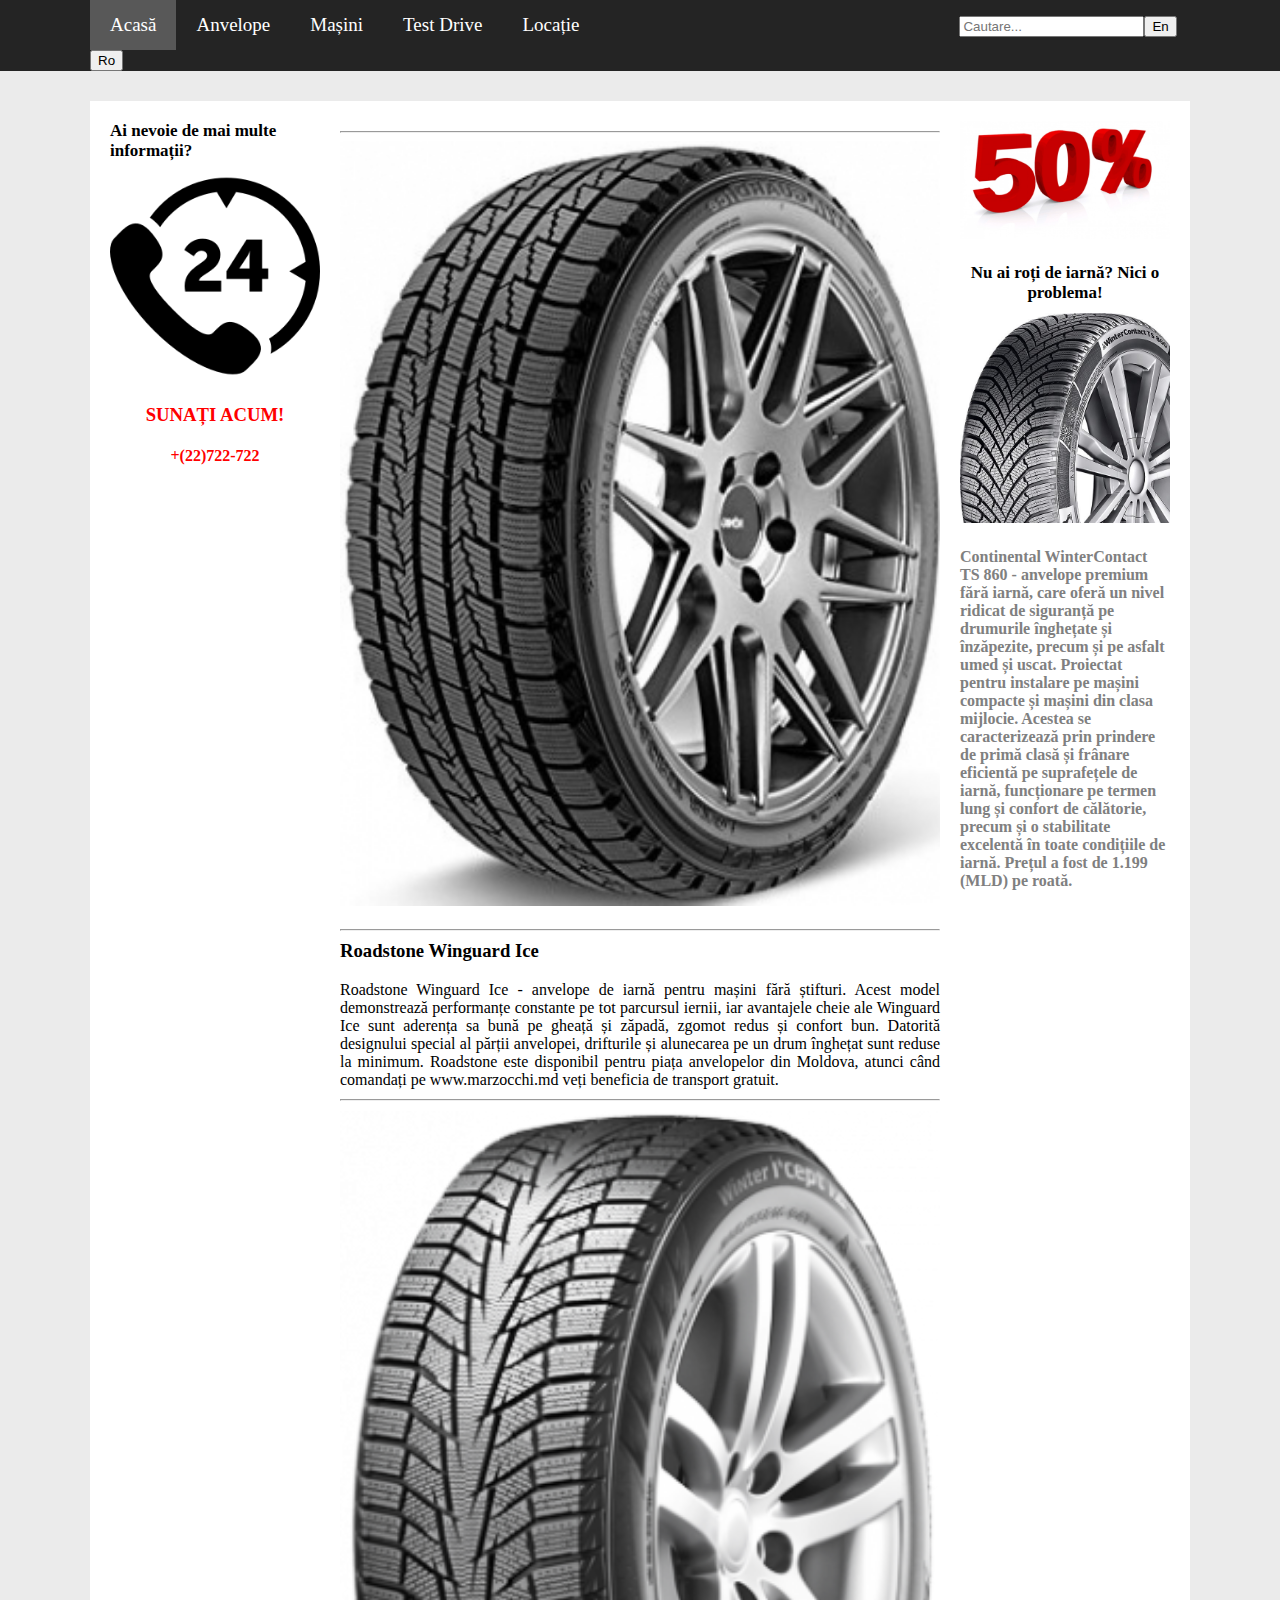
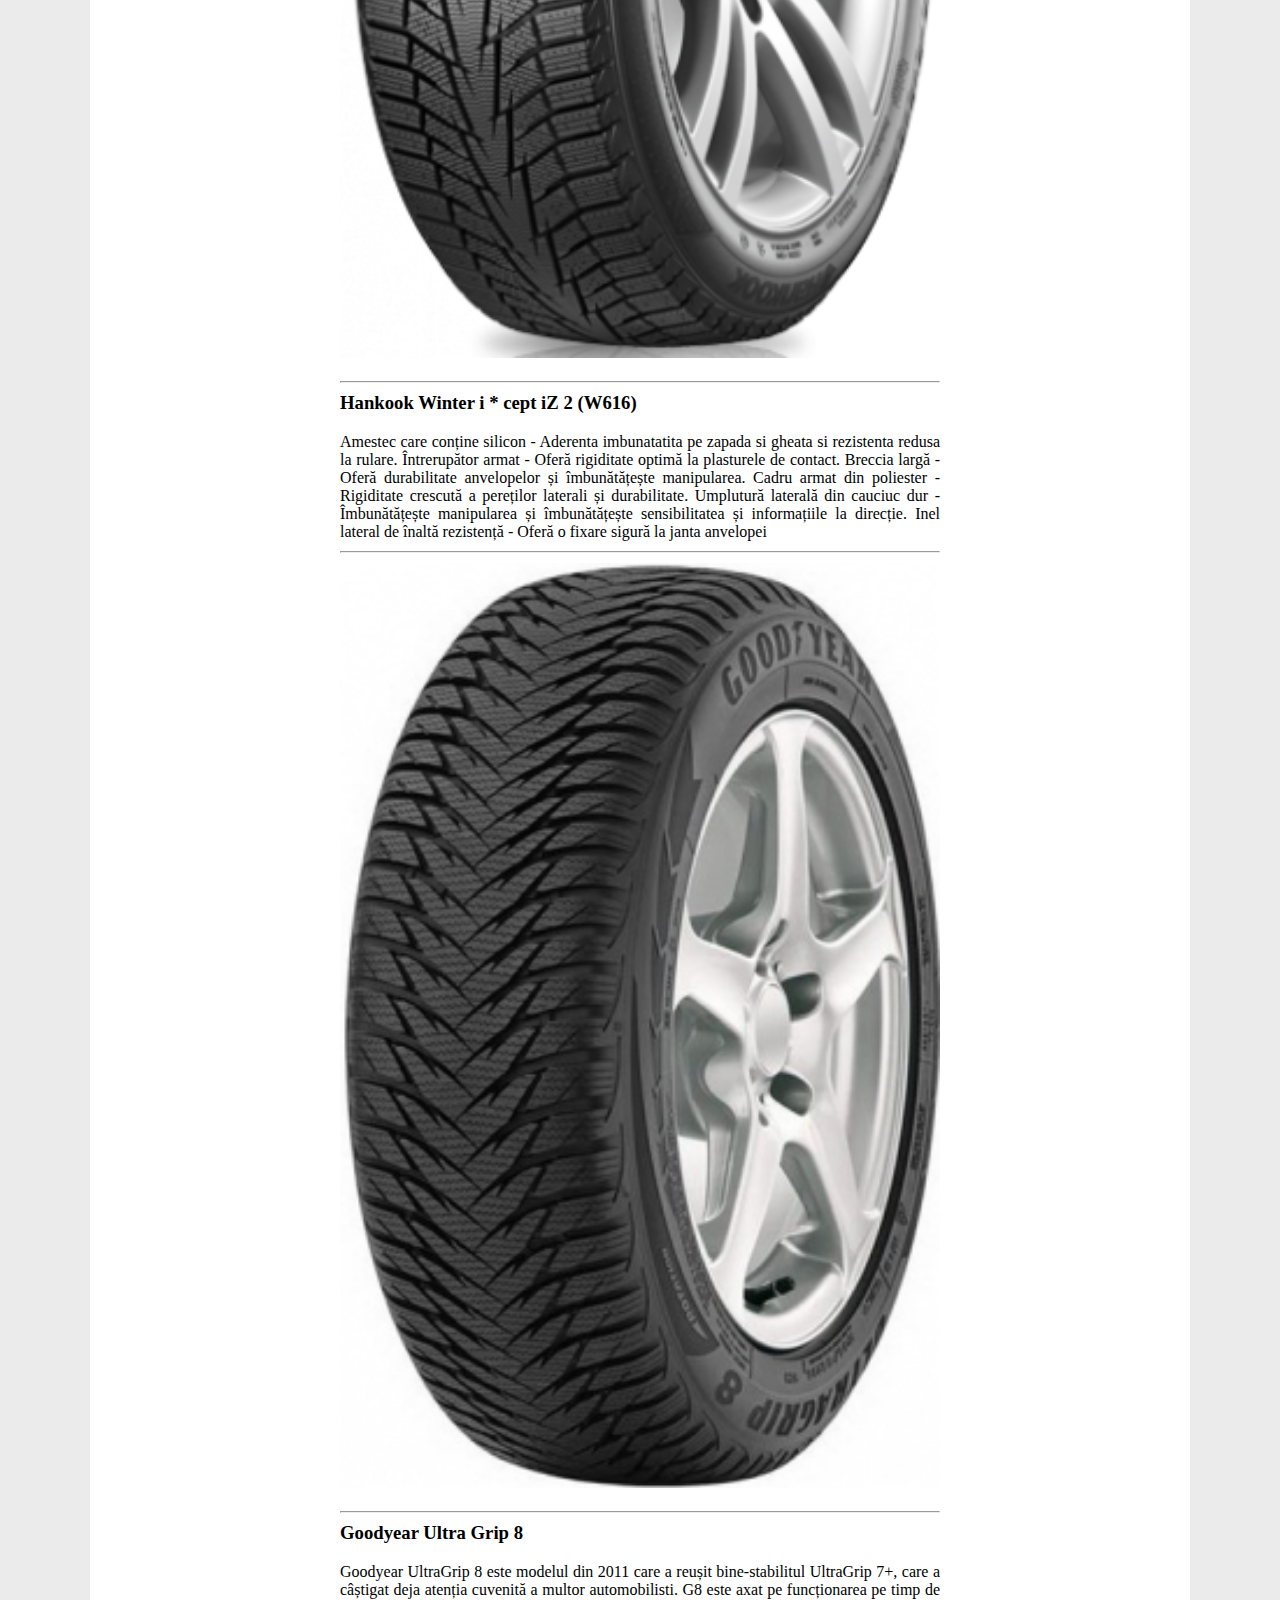
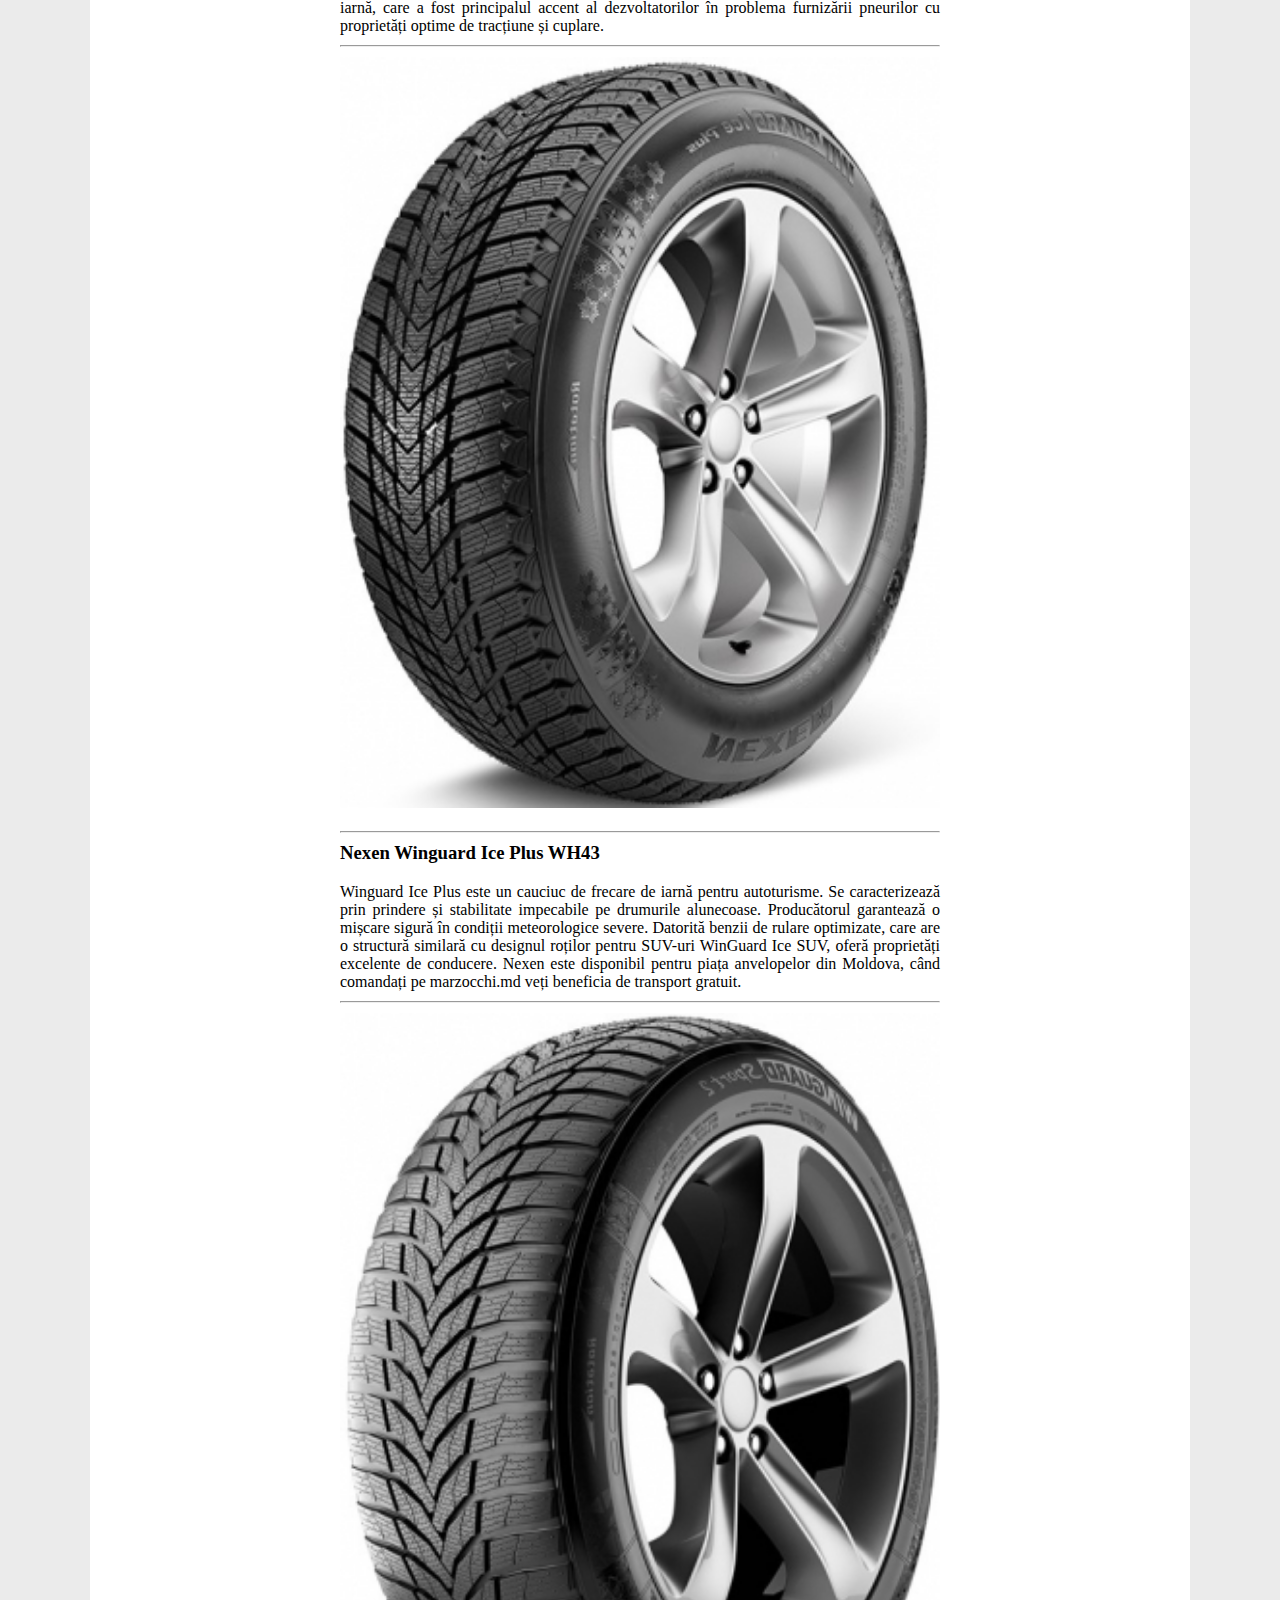
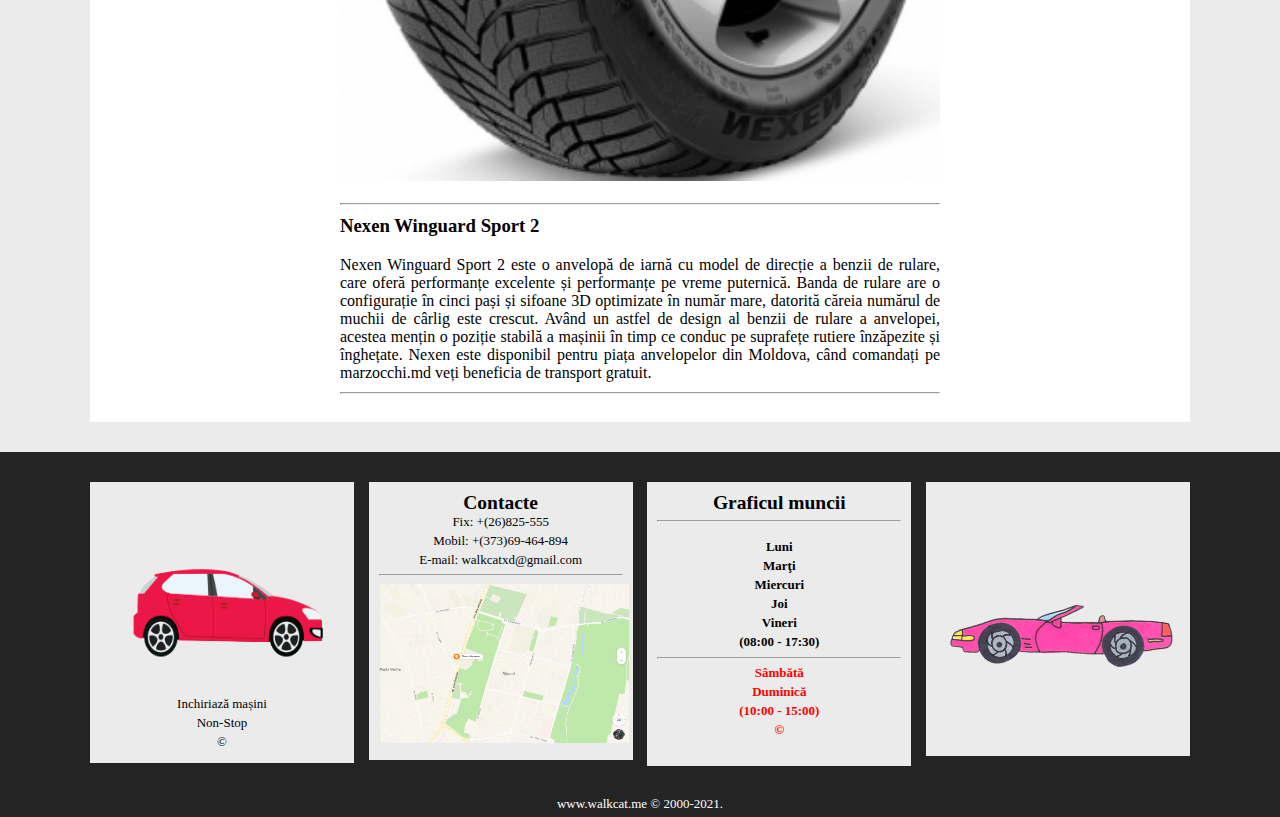
<file: wheels.html>
<!DOCTYPE html>
<html>
<head>
	<meta charset="utf-8">
	<title>WalkCat Tires Shop</title>
	<link rel="stylesheet" href="assets/css/styles.css">

</head>
<body>
	<div id="header">
		<div id="menu">
			<ul>
				<li><font face="arial narrow" color="black" ><a href="index.html" class="active">Acasă</a></li></font>
				<li><font face="arial narrow" color="black" ><a href="wheels.html">Anvelope</a></li></font>
				<li><font face="arial narrow" color="black" ><a href="cars.html">Mașini</a></li></font>
				<li><font face="arial narrow" color="black" ><a href="testdrive.html">Test Drive</a></li></font>
				<li><font face="arial narrow" color="black" ><a href="location.html">Locație</a></li></font>
				<li><font face="arial narrow" color="black" ><a href=""></a></li></font>
				<li><font face="arial narrow" color="black" ><a href=""></a></li></font>
				<li><font face="arial narrow" color="black" ><a href=""></a></li></font>
				<li><font face="arial narrow" color="black" ><a href=""></a></li></font>
				<li><font face="arial narrow" color="black" ><a href=""></a></li></font>
				<li><font face="arial narrow" color="black" ><a href=""></a></li></font>
				<li><font face="arial narrow" color="black" ><a href=""></a></li></font>
				<li><font face="arial narrow" color="black" ><a href=""></a></li></font>
				<li><font face="arial narrow" color="black" ><a href=""></a></li></font>
				<input type="text" placeholder="Cautare...">
				<button> En </button>
				<button> Ro </button>
			</ul>
		</div>
		
	</div>
	<div id="wrapper">

		<div id="right" class="sidebar">
			<div>
				<h2></h2>
				<ul>
					<li>
						<img src="assets/img/general/reducere.png">

					</li>
				</ul>
			</div>
			<div>
				
			</div>
			<div>
				
			</div>
			<div>
				<h2 align="center"><font face="arial narrow" color="black" >Nu ai roți de iarnă? Nici o problema!</h2></font>
				<p>
					<img src="assets/img/general/continental.jpg">
				</p>
				<p>
					<h4><font face="arial narrow" color="grey" >Continental WinterContact TS 860 - anvelope premium fără iarnă, care oferă un nivel ridicat de siguranță pe drumurile înghețate și înzăpezite, precum și pe asfalt umed și uscat. Proiectat pentru instalare pe mașini compacte și mașini din clasa mijlocie.

Acestea se caracterizează prin prindere de primă clasă și frânare eficientă pe suprafețele de iarnă, funcționare pe termen lung și confort de călătorie, precum și o stabilitate excelentă în toate condițiile de iarnă. Prețul a fost de 1.199 (MLD) pe roată.</font></h4>
				</p>
			</div>
			<div>
				
			</div>
			
		</div>
		<div id="left" class="sidebar">
			<div>
				<h2><font face="arial narrow" color="black" >Ai nevoie de mai multe informații?</h2>
				<p>
					
				<p>
					
					<img src="assets/img/general/redline.png">
					<h3></h3>
					<p><h3 align="center"><font color="red">
						SUNAȚI ACUM!</p></h3><p><h4 align="center"> +(22)722-722</p></h4>	</p>
					</font>
				</p>
				<p>
					
				</p>
				<p>
					
				</p>
				<p>
					
				</p>
				<p>
					
				</p>
				<p>
					
				</p>
				<p>
					
				</p>
				<p>
					
				</p>
			</div>
			
		</div>
		<div id="content">
			
			
				
			<p>
				

			</p>
			<p>
				<hr><img src="assets/img/wheels/wheel1.jpg"></p>
			<p>
				<h3><font face="arial narrow" color="black"><hr>Roadstone Winguard Ice</font></h3>

			Roadstone Winguard Ice - anvelope de iarnă pentru mașini fără știfturi. Acest model demonstrează performanțe constante pe tot parcursul iernii, iar avantajele cheie ale Winguard Ice sunt aderența sa bună pe gheață și zăpadă, zgomot redus și confort bun. Datorită designului special al părții anvelopei, drifturile și alunecarea pe un drum înghețat sunt reduse la minimum. Roadstone este disponibil pentru piața anvelopelor din Moldova, atunci când comandați pe www.marzocchi.md veți beneficia de transport gratuit.
			</p><hr>
			<p> <img src="assets/img/wheels/wheel2.png">
			
			
			
				<h3><font face="arial narrow" color="black"><hr>Hankook Winter i * cept iZ 2 (W616)</font></h3>
			
			
		
				Amestec care conține silicon
- Aderenta imbunatatita pe zapada si gheata si rezistenta redusa la rulare.
Întrerupător armat
- Oferă rigiditate optimă la plasturele de contact.
Breccia largă
- Oferă durabilitate anvelopelor și îmbunătățește manipularea. Cadru armat din poliester - Rigiditate crescută a pereților laterali și durabilitate. Umplutură laterală din cauciuc dur - Îmbunătățește manipularea și îmbunătățește sensibilitatea și informațiile la direcție. Inel lateral de înaltă rezistență - Oferă o fixare sigură la janta anvelopei
			</p><hr>
			<p>
				<img src="assets/img/wheels/wheel3.jpg">
				<h3><font face="arial narrow" color="black"><hr>Goodyear Ultra Grip 8</font></h3>
				Goodyear UltraGrip 8 este modelul din 2011 care a reușit bine-stabilitul UltraGrip 7+, care a câștigat deja atenția cuvenită a multor automobilisti. G8 este axat pe funcționarea pe timp de iarnă, care a fost principalul accent al dezvoltatorilor în problema furnizării pneurilor cu proprietăți optime de tracțiune și cuplare.
			</p><hr>
			<p>
				<img src="assets/img/wheels/wheel4.jpg">
				<h3><font face="arial narrow" color="black"> <hr>Nexen Winguard Ice Plus WH43</font></h3>
				Winguard Ice Plus este un cauciuc de frecare de iarnă pentru autoturisme. Se caracterizează prin prindere și stabilitate impecabile pe drumurile alunecoase. Producătorul garantează o mișcare sigură în condiții meteorologice severe. Datorită benzii de rulare optimizate, care are o structură similară cu designul roților pentru SUV-uri WinGuard Ice SUV, oferă proprietăți excelente de conducere. Nexen este disponibil pentru piața anvelopelor din Moldova, când comandați pe marzocchi.md veți beneficia de transport gratuit.
			</p><hr>
			<p>
				<img src="assets/img/wheels/wheel5.jpg">
				<h3><font face="arial narrow" color="black"><hr>Nexen Winguard Sport 2</font></h3>
		Nexen Winguard Sport 2 este o anvelopă de iarnă cu model de direcție a benzii de rulare, care oferă performanțe excelente și performanțe pe vreme puternică. Banda de rulare are o configurație în cinci pași și sifoane 3D optimizate în număr mare, datorită căreia numărul de muchii de cârlig este crescut. Având un astfel de design al benzii de rulare a anvelopei, acestea mențin o poziție stabilă a mașinii în timp ce conduc pe suprafețe rutiere înzăpezite și înghețate. Nexen este disponibil pentru piața anvelopelor din Moldova, când comandați pe marzocchi.md veți beneficia de transport gratuit.
		</p><hr></div>
		<div class="clearfix"></div>
	</div>
	
	<div id="footer">
		<div id="footer-center">
			<div id="footer-menu">
				<div>
					<div>
						<img src="assets/img/general/gif5.gif"  width="250px" height="200px"><p>
						Inchiriază mașini</p><p>Non-Stop</p><p>&copy;</p>
					</div>
				</div>
				<div>
					<div>
						<h2>Contacte</h2>
						<p>
							Fix: +(26)825-555
						</p>
						<p>
							Mobil: +(373)69-464-894
						</p>
						<p>
							</p>
							<p>
							</p>
							<p>
							</p>
							<p>
							</p>
							<p>E-mail: walkcatxd@gmail.com
							</p>
						<hr>

						<p> <img src="assets/img/general/locatie.png"  width="250px" height="160px"> 
						</p>
					</div>
				</div>
				<div>
					<div>
						<h2><font face="arial narrow" color="black" >Graficul muncii</h2>
						<hr>
						<p>
							<h4>Luni
						</p>
						<p>
							Marţi
						</p>
						<p>
							Miercuri
						</p>
						<p>
							Joi
						</p>
						<p>
							Vineri
						</p>
						<p>
							(08:00 - 17:30)
						</p></font>
					
						<hr>
						<p><font face="arial narrow" color="red" >
							Sâmbătă
						</p>
						<p> Duminică</p>
						<p>
							(10:00 - 15:00)<p>&copy;</p>
						</p></font>
					</h4>
						
					</div>
				</div>
				<div class="last">
					<div>
						<img src="assets/img/general/gif4.gif"  width="250px" height="250px">
					</div>
				</div>
			</div>
		</div>
		<div class="clearfix"></div>
		<div id="copyright">
			www.walkcat.me &copy; 2000-2021.
		</div>
	</div>
</body>
</html>
</file>
<file: assets/css/styles.css>
body, p, h1, h2, ul{
	margin: 0px;
	padding: 0px;
}
body{
	background-color: #EBEBEB;
}
#wrapper {
	margin-top: 30px;
	margin-bottom: 30px;
	background-color: white;
}
#menu, #wrapper, #footer-center {
	width: 1100px;
	margin-left: auto;
	margin-right: auto;
}
	#header, #footer{
		background-color: #242424;
		min-width: 1100px; 
	}
	#menu ul{
		padding-left: 0px;
		font-size: 0px; /* РЈР±РёСЂР°РµРј РѕС‚СЃС‚СѓРїС‹ inline-block РґР»СЏ li*/
	}
	#menu li{
		display: inline-block;
		line-height: 50px;
		
	}
	
	#menu a{
		display: block; 
		padding: 0px 20px;
		font-size: 19px;
	}
	#menu a:link, #menu a:visited{
		color: white;
		text-decoration: none;
	}
	#menu a:hover, #menu a.active{
		background-color: #585858;
	}

#right {	
	float: right;
}
#left {	
	float: left;
	
}
#left, #right{width: 250px;}
	.sidebar>div{
		margin: 20px 20px 0px 20px;
	}
	.sidebar h2{
		font-size: 17px;
		margin-bottom: 10px;
	}
	.sidebar p, .sidebar li{
		font-size: 13px;
		text-align: justify;
		margin-bottom: 10px;
	}
	.sidebar ul{list-style-type: none}
	



#content {
	
	margin: 0px 250px;
	min-height: 600px;
	padding: 20px 0px;
	text-align: justify;	
}
	#content h1{
		font-size: 21px;
	}
	#content h2{
		font-size: 19px;
		margin-top: 20px;
	}
	#content p{
		margin: 10px 0px;
	}
	#content img, .sidebar img{
		width: 100%;
	}
	
	
	
#footer {
	padding-top: 30px;
	padding-bottom: 5px;
	font-size: 13px;
	text-align: center;
	color: white;
}

#footer-menu > div{
	float: left;
	width: 24%;
	min-height: 200px;
	margin-right: 1.3333%;
	background-color: #EBEBEB;
	
	color: black;
}
#footer-menu > div > div{padding: 10px;}
#footer-menu div.last{margin-right: 0;}
#footer-menu p{margin-bottom: 3px;}
#copyright{
	margin-top: 30px;
}

.clearfix{
	clear: both;
}
</file>
